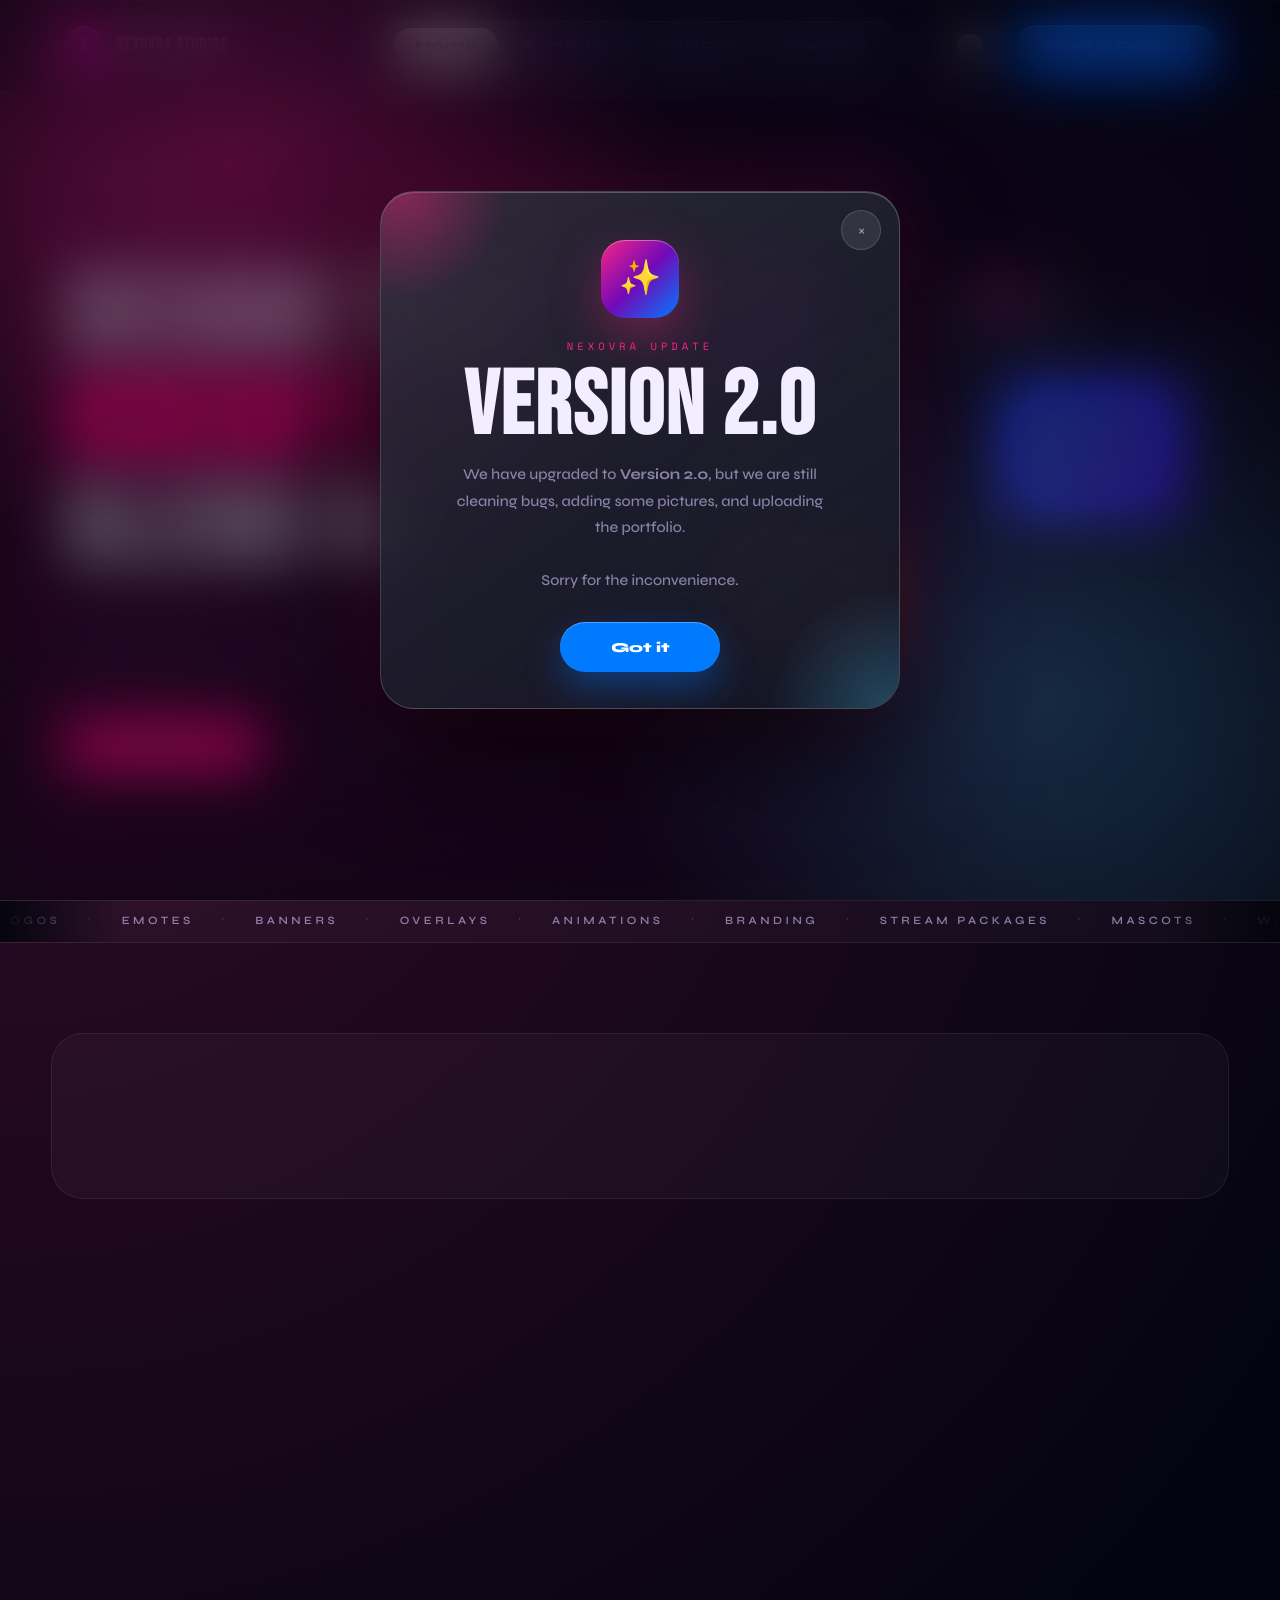
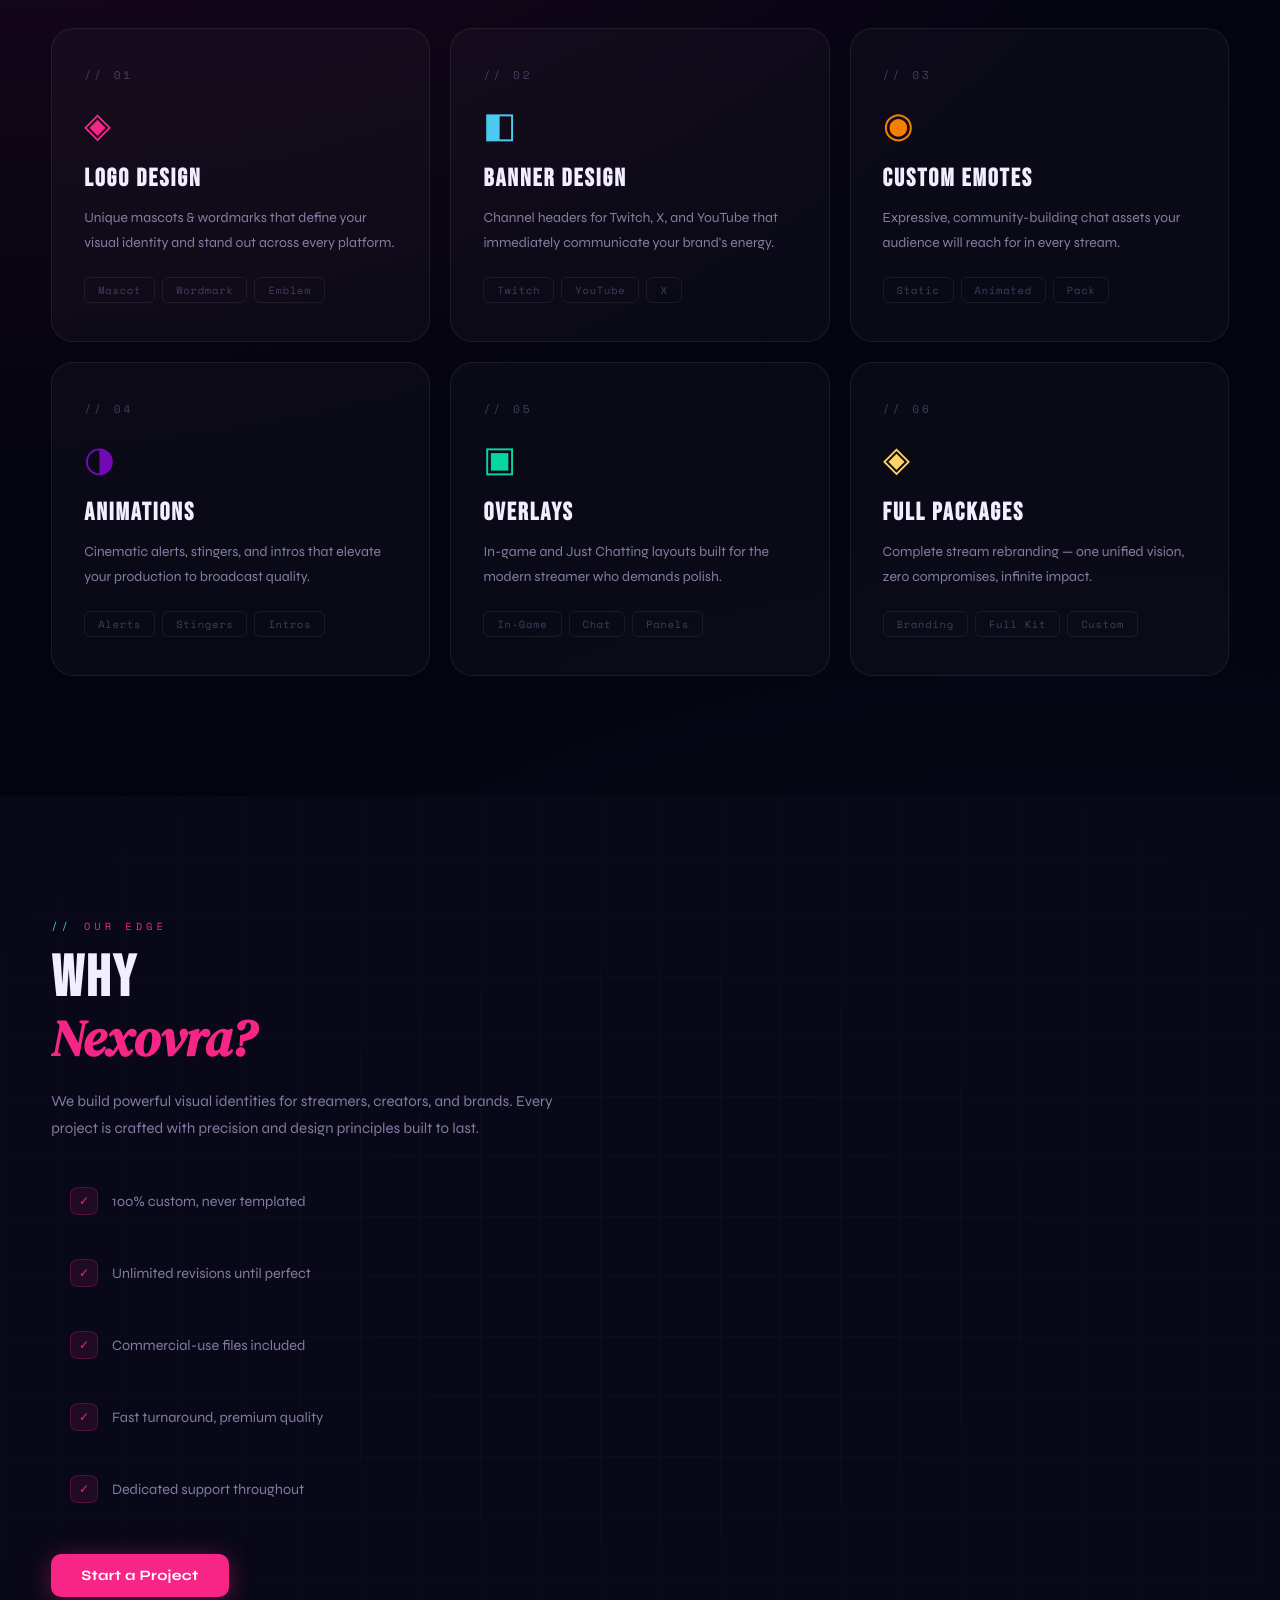
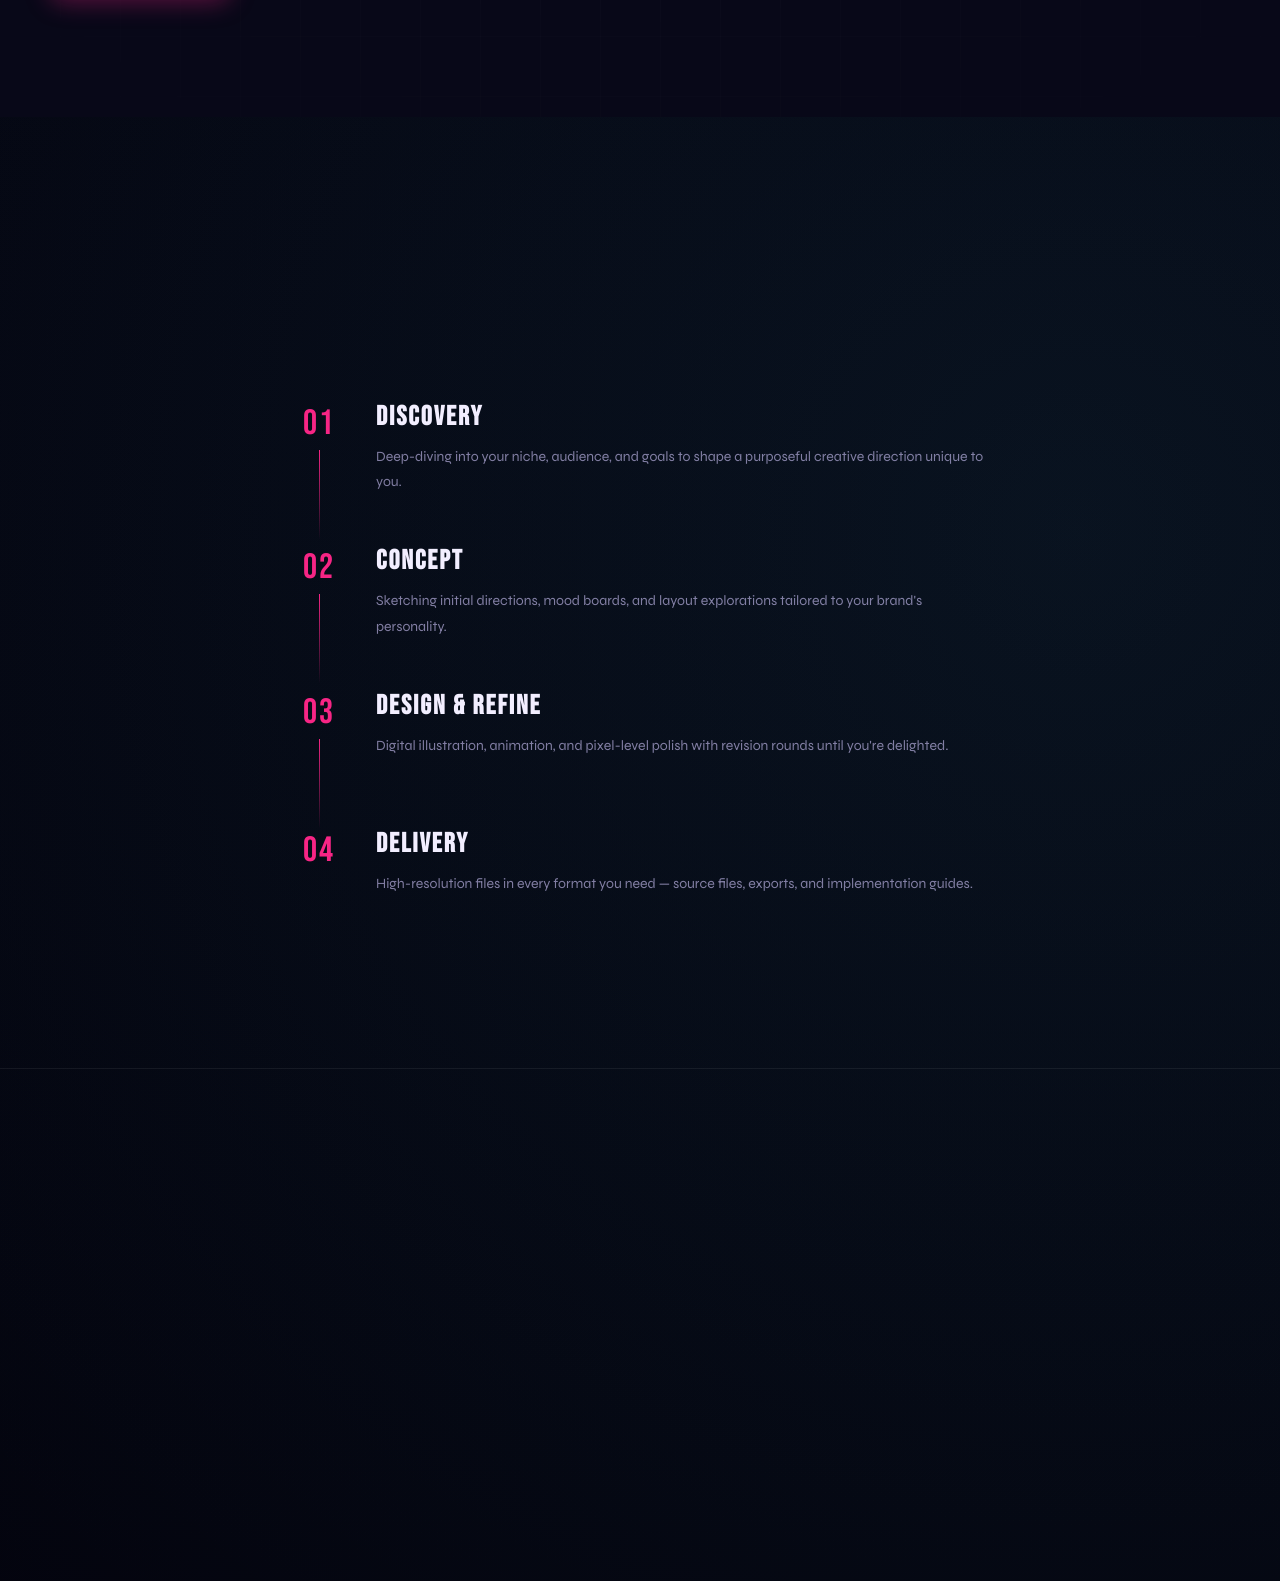
<file: index.html>
<!DOCTYPE html>
<html lang="en" data-theme="dark">
<head>
<meta charset="UTF-8">
<meta name="viewport" content="width=device-width,initial-scale=1,viewport-fit=cover">
<meta name="description" content="Nexovra Studios — Premium creative design for streamers & brands. Logos, overlays, emotes, banners & animations.">
<meta property="og:title" content="Nexovra Studios | Premium Digital Design">
<title>Nexovra Studios | Premium Digital Design</title>
<link rel="preconnect" href="https://fonts.googleapis.com">
<link rel="preconnect" href="https://fonts.gstatic.com" crossorigin>
<link href="https://fonts.googleapis.com/css2?family=Bebas+Neue&family=Syne:wght@400;500;600;700;800&family=DM+Serif+Display:ital@0;1&family=Space+Mono:ital,wght@0,400;0,700;1,400&display=swap" rel="stylesheet">
<link rel="stylesheet" href="shared.css">
<!-- NEXOVRA VERSION 2.0 UPDATE POPUP -->
<div id="nxComingSoonPopup" aria-hidden="true">
  <div class="nx-coming-card" role="dialog" aria-modal="true" aria-labelledby="nxPopupTitle">
    
    <button class="nx-coming-close" id="nxPopupClose" aria-label="Close popup">
      ×
    </button>

    <div class="nx-coming-star">✨</div>

    <p class="nx-coming-tag">NEXOVRA UPDATE</p>

    <h2 class="nx-coming-title" id="nxPopupTitle">
      Version 2.0
    </h2>

    <p class="nx-coming-text">
      We have upgraded to <strong>Version 2.0</strong>, but we are still cleaning bugs,
      adding some pictures, and uploading the portfolio.
      <br><br>
      Sorry for the inconvenience.
    </p>

    <button class="nx-coming-btn" id="nxPopupBtn">
      Got it
    </button>

  </div>
</div>

<script>
  document.addEventListener("DOMContentLoaded", function () {
    const popup = document.getElementById("nxComingSoonPopup");
    const closeBtn = document.getElementById("nxPopupClose");
    const gotItBtn = document.getElementById("nxPopupBtn");

    if (!popup) return;

    function openPopup() {
      popup.classList.add("show");
      popup.setAttribute("aria-hidden", "false");
      document.body.classList.add("nx-coming-lock");
    }

    function closePopup() {
      popup.classList.remove("show");
      popup.setAttribute("aria-hidden", "true");
      document.body.classList.remove("nx-coming-lock");
    }

    setTimeout(openPopup, 300);

    closeBtn?.addEventListener("click", closePopup);
    gotItBtn?.addEventListener("click", closePopup);

    popup.addEventListener("click", function (e) {
      if (e.target === popup) closePopup();
    });

    document.addEventListener("keydown", function (e) {
      if (e.key === "Escape") closePopup();
    });
  });
</script>
<style>
/* ═══════════════ INDEX STYLES ═══════════════ */

/* ── HERO ── */
.hero {
  min-height:100dvh;
  display:flex; align-items:center;
  padding:110px clamp(20px,5vw,80px) 80px;
  position:relative; overflow:hidden;
  /* FIX: hero ka apna stacking context banana zaroori hai
     taake andar ke elements navbar ke upar na jayein */
  isolation:isolate;
}
.hero-bg {
  position:absolute; inset:0; pointer-events:none; overflow:hidden;
  /* FIX: hero-bg ko explicitly z-index 0 do */
  z-index:0;
}
.grain {
  position:absolute; inset:0; z-index:1;
  background-image:url("data:image/svg+xml,%3Csvg viewBox='0 0 200 200' xmlns='http://www.w3.org/2000/svg'%3E%3Cfilter id='n'%3E%3CfeTurbulence type='fractalNoise' baseFrequency='0.85' numOctaves='4'/%3E%3C/filter%3E%3Crect width='100%25' height='100%25' filter='url(%23n)' opacity='1'/%3E%3C/svg%3E");
  opacity:0.025;
}
.grid-bg {
  position:absolute; inset:0;
  background-image:
    linear-gradient(var(--border) 1px, transparent 1px),
    linear-gradient(90deg, var(--border) 1px, transparent 1px);
  background-size:80px 80px;
  mask-image:radial-gradient(ellipse 75% 75% at 50% 40%, black, transparent);
  opacity:0.5;
}

/* Blobs — z-index 0 ke andar rakho */
.blob {
  position:absolute; border-radius:50%;
  filter:blur(90px); will-change:transform; transform:translateZ(0);
  /* FIX: blobs ka z-index low rakho */
  z-index:0;
}
.blob-parallax { will-change:transform; }
.b1{width:600px;height:600px;background:rgba(247,37,133,0.12);top:-150px;left:-100px;animation:bf1 14s ease-in-out infinite alternate;}
.b2{width:500px;height:500px;background:rgba(76,201,240,0.08);bottom:-120px;right:-80px;animation:bf2 18s ease-in-out infinite alternate;}
.b3{width:350px;height:350px;background:rgba(114,9,183,0.09);top:40%;right:18%;animation:bf1 11s ease-in-out 3s infinite alternate;}
.b4{width:200px;height:200px;background:rgba(247,127,0,0.07);top:20%;left:40%;animation:bf2 9s ease-in-out 1s infinite alternate;}
@keyframes bf1 { to{transform:translate(40px,-60px) scale(1.12) translateZ(0)} }
@keyframes bf2 { to{transform:translate(-40px,50px) scale(0.92) translateZ(0)} }

/* Rings — hero-bg ke andar hain, z-index low */
.hero-rings {
  position:absolute; top:50%; right:10%; transform:translate(0,-50%);
  width:580px; height:580px; pointer-events:none;
  /* FIX: rings hero-bg ke andar hain toh yeh navbar ke upar nahi jayenge */
  z-index:1;
}
.ring {
  position:absolute; inset:0; border-radius:50%;
  border:1px solid rgba(247,37,133,0.1);
  animation:spin 28s linear infinite;
  will-change:transform; transform-origin:center;
}
.ring:nth-child(2) { inset:50px; border-color:rgba(76,201,240,0.08); animation-duration:20s; animation-direction:reverse; }
.ring:nth-child(3) { inset:110px; border-color:rgba(247,127,0,0.07); animation-duration:35s; }
.ring-dot {
  position:absolute; width:8px; height:8px; border-radius:50%;
  background:var(--accent); box-shadow:0 0 16px var(--accent);
  top:-4px; left:calc(50% - 4px);
  transform-origin:4px 294px;
  animation:spin 8s linear infinite;
  will-change:transform;
}
.ring-dot2 {
  position:absolute; width:5px; height:5px; border-radius:50%;
  background:var(--accent-2); box-shadow:0 0 12px var(--accent-2);
  top:-2.5px; left:calc(50% - 2.5px);
  transform-origin:2.5px 240px;
  animation:spin 14s linear infinite reverse;
  will-change:transform;
}
@keyframes spin { to{transform:rotate(360deg)} }

/* Hero content — z-index:2 taake blobs ke upar rahe lekin navbar se neechay */
.hero-content {
  position:relative;
  z-index:2;
  flex:1; max-width:660px;
}
.eyebrow {
  display:inline-flex; align-items:center; gap:10px;
  font-family:var(--font-mono);
  font-size:0.67rem; letter-spacing:3.5px; text-transform:uppercase;
  color:var(--text-3); margin-bottom:28px;
  animation:fu 0.9s var(--ease-expo) 0.2s both;
}
.eyebrow-pulse {
  width:8px; height:8px; border-radius:50%;
  background:var(--accent); box-shadow:0 0 12px var(--accent);
  animation:pulse 2s ease-in-out infinite;
}
.hero-title {
  font-family:var(--font-display);
  font-size:clamp(4rem,9vw,9rem);
  letter-spacing:3px; line-height:0.92;
  margin-bottom:30px;
}
.tl {
  display:block;
  animation:fu 0.9s var(--ease-expo) both;
  will-change:opacity, transform;
}
.tl:nth-child(1){animation-delay:0.3s}
.tl:nth-child(2){animation-delay:0.45s;color:var(--accent);}
.tl:nth-child(3){animation-delay:0.6s}
.hero-sub {
  color:var(--text-2);
  font-size:clamp(0.9rem,1.5vw,1.05rem); line-height:1.85;
  margin-bottom:44px; max-width:480px;
  animation:fu 0.9s var(--ease-expo) 0.78s both;
}
.hero-cta {
  display:flex; gap:13px; flex-wrap:wrap;
  animation:fu 0.9s var(--ease-expo) 0.94s both;
}
@keyframes fu { from{opacity:0;transform:translateY(28px)} to{opacity:1;transform:none} }

/* Floating cards — z-index:2 */
.hero-visual {
  position:relative; flex:1;
  display:flex; align-items:center; justify-content:center;
  min-height:440px;
  animation:fadeIn 1.4s var(--ease-expo) 1s both;
  z-index:2;
}
@keyframes fadeIn { from{opacity:0} to{opacity:1} }
.fc {
  position:absolute; border-radius:var(--radius-lg); overflow:hidden;
  border:1px solid rgba(255,255,255,0.12);
  box-shadow:var(--shadow-lg);
  will-change:transform;
}
.fc-label {
  position:absolute; bottom:13px; left:15px;
  font-family:var(--font-mono); font-size:0.65rem; font-weight:400;
  color:rgba(255,255,255,0.9); letter-spacing:1.5px; text-transform:uppercase;
  z-index:2;
}
.fc-a { width:170px; height:130px; top:5%; left:3%; animation:float1 5.5s ease-in-out infinite; }
.fc-b { width:190px; height:145px; top:30%; right:5%; animation:float2 7s ease-in-out infinite; }
.fc-c { width:158px; height:120px; bottom:8%; left:15%; animation:float3 5s ease-in-out infinite; }
@keyframes float1 { 0%,100%{transform:translateY(0) rotate(-5deg) translateZ(0)} 50%{transform:translateY(-18px) rotate(-2deg) translateZ(0)} }
@keyframes float2 { 0%,100%{transform:translateY(0) rotate(4deg) translateZ(0)} 50%{transform:translateY(-22px) rotate(6deg) translateZ(0)} }
@keyframes float3 { 0%,100%{transform:translateY(0) rotate(1.5deg) translateZ(0)} 50%{transform:translateY(-12px) rotate(-1.5deg) translateZ(0)} }

.hero-badge {
  position:absolute; top:4%; right:24%;
  background:rgba(255,255,255,0.06);
  border:1px solid var(--border-2);
  border-radius:var(--radius-md); padding:16px 22px;
  text-align:center;
  backdrop-filter:blur(20px);
  animation:float2 6s ease-in-out infinite;
  box-shadow:var(--shadow-md);
}
.badge-n { font-family:var(--font-display); font-size:2.2rem; color:var(--accent); letter-spacing:2px; line-height:1; }
.badge-l { font-family:var(--font-mono); font-size:0.62rem; color:var(--text-2); letter-spacing:1.5px; margin-top:4px; text-transform:uppercase; }

/* Platform badge */
.platform-pill {
  display:inline-flex; align-items:center; gap:8px;
  padding:8px 18px; border-radius:var(--radius-pill);
  background:var(--surface-2); border:1px solid var(--border);
  font-family:var(--font-mono); font-size:0.65rem; color:var(--text-3);
  letter-spacing:1px;
  animation:fu 0.9s var(--ease-expo) 1.1s both;
  margin-bottom:24px; display:block; width:fit-content;
}

/* Scroll indicator — z-index:2 */
.scroll-hint {
  position:absolute; bottom:36px; left:50%; transform:translateX(-50%);
  display:flex; flex-direction:column; align-items:center; gap:9px;
  color:var(--text-3); font-family:var(--font-mono); font-size:0.58rem;
  letter-spacing:4px; text-transform:uppercase;
  animation:fu 0.9s var(--ease-expo) 1.8s both;
  z-index:2;
}
.sh-track { width:1px; height:52px; background:var(--border-2); position:relative; overflow:hidden; }
.sh-thumb { position:absolute; top:-60%; width:100%; height:60%; background:var(--accent); animation:scroll-down 2.6s ease-in-out infinite; }
@keyframes scroll-down { 0%{top:-60%} 100%{top:160%} }

/* ── STATS ── */
.stats-section { padding:90px 0; }
.stats-row {
  display:flex; align-items:stretch; justify-content:center;
  flex-wrap:wrap; gap:0;
  border:1px solid var(--border); border-radius:var(--radius-xl);
  background:var(--surface); overflow:hidden;
}
.stat-item { flex:1 1 150px; text-align:center; padding:40px 48px; position:relative; }
.stat-item + .stat-item::before {
  content:''; position:absolute; left:0; top:20%; bottom:20%;
  width:1px; background:var(--border);
}
.stat-val { font-family:var(--font-display); font-size:clamp(2.8rem,4.5vw,4.5rem); color:var(--text); letter-spacing:2px; line-height:1; display:inline; }
.stat-suf { font-family:var(--font-display); font-size:1.6rem; color:var(--accent); display:inline; }
.stat-lbl { font-family:var(--font-mono); font-size:0.65rem; color:var(--text-3); letter-spacing:3px; text-transform:uppercase; margin-top:10px; }

/* ── SERVICES ── */
.services-section { padding:120px 0; }
.services-grid { display:grid; grid-template-columns:repeat(auto-fit,minmax(300px,1fr)); gap:20px; }
.svc-card {
  background:var(--card-bg);
  border:1px solid var(--border); border-radius:var(--radius-lg);
  padding:38px 32px;
  position:relative; overflow:hidden;
  transition:transform 0.5s var(--ease-spring), border-color 0.3s, box-shadow 0.4s;
  will-change:transform;
}
.svc-card::after {
  content:''; position:absolute; top:0; left:0; right:0; height:3px;
  background:var(--c, var(--accent));
  transform:scaleX(0); transform-origin:left;
  transition:transform 0.5s var(--ease-expo);
}
.svc-card:hover { border-color:var(--c,var(--accent)); box-shadow:0 24px 64px rgba(0,0,0,0.35); }
.svc-card:hover::after { transform:scaleX(1); }
.svc-num { font-family:var(--font-mono); font-size:0.7rem; letter-spacing:3px; color:var(--text-3); margin-bottom:20px; }
.svc-ico {
  font-size:2.2rem; color:var(--c,var(--accent)); margin-bottom:18px; display:block;
  transition:transform 0.5s var(--ease-spring);
  will-change:transform;
}
.svc-card:hover .svc-ico { transform:scale(1.25) rotate(16deg); }
.svc-card h3 { font-family:var(--font-display); font-size:1.55rem; letter-spacing:2px; margin-bottom:11px; }
.svc-card p { color:var(--text-2); font-size:0.87rem; line-height:1.8; margin-bottom:22px; }
.svc-tags { display:flex; gap:7px; flex-wrap:wrap; }
.svc-tag {
  padding:4px 13px; border-radius:6px;
  border:1px solid var(--border); font-family:var(--font-mono);
  font-size:0.65rem; letter-spacing:0.8px; color:var(--text-3);
  transition:border-color 0.3s, color 0.3s;
}
.svc-card:hover .svc-tag { border-color:rgba(var(--cr,247,37,133),0.28); color:var(--text-2); }

/* ── WHY US ── */
.why-section { padding:120px 0; background:var(--bg-2); position:relative; overflow:hidden; }
.why-section::before {
  content:''; position:absolute; top:0; left:0; right:0; bottom:0;
  background-image:linear-gradient(var(--border) 1px,transparent 1px),linear-gradient(90deg,var(--border) 1px,transparent 1px);
  background-size:60px 60px;
  mask-image:radial-gradient(ellipse 70% 70% at 50% 50%,black 30%,transparent);
  opacity:0.3; pointer-events:none;
}
.why-grid { display:grid; grid-template-columns:1fr 1fr; gap:80px; align-items:center; position:relative; }
.why-list { display:flex; flex-direction:column; gap:14px; margin:28px 0 36px; }
.why-item {
  display:flex; align-items:center; gap:14px;
  font-size:0.9rem; color:var(--text-2);
  padding:14px 18px; border-radius:var(--radius-md);
  border:1px solid transparent;
  transition:color 0.3s, background 0.3s, border-color 0.3s, transform 0.35s var(--ease-spring);
  will-change:transform;
}
.why-item:hover { color:var(--text); background:var(--surface-2); border-color:var(--border); transform:translateX(6px); }
.why-chk {
  width:28px; height:28px; border-radius:8px;
  background:rgba(247,37,133,0.1); border:1px solid rgba(247,37,133,0.25);
  display:flex; align-items:center; justify-content:center;
  color:var(--accent); font-size:0.75rem; flex-shrink:0;
  transition:background 0.3s, transform 0.35s var(--ease-spring);
}
.why-item:hover .why-chk { background:rgba(247,37,133,0.22); transform:scale(1.15); }

/* Card stack */
.card-stack { position:relative; height:360px; display:flex; align-items:center; justify-content:center; }
.cs-card {
  position:absolute; width:280px; height:185px;
  border-radius:var(--radius-lg); border:1px solid rgba(255,255,255,0.12);
  box-shadow:var(--shadow-lg);
  display:flex; align-items:flex-end; padding:18px;
  transition:transform 0.7s var(--ease-spring), box-shadow 0.4s;
  will-change:transform;
}
.cs-back  { transform:rotate(-9deg) translateY(24px) scale(0.87); z-index:1; }
.cs-mid   { transform:rotate(-2.5deg) translateY(10px) scale(0.93); z-index:2; }
.cs-front { transform:rotate(2.5deg); z-index:3; }
.why-visual:hover .cs-back  { transform:rotate(-13deg) translateX(-28px) scale(0.87); }
.why-visual:hover .cs-mid   { transform:rotate(0) translateY(-12px); }
.why-visual:hover .cs-front { transform:rotate(5deg) translateX(28px); }
.cs-label { color:rgba(255,255,255,0.92); font-family:var(--font-display); font-size:1rem; letter-spacing:1.5px; }
.cs-rating {
  position:absolute; top:14px; right:14px;
  background:rgba(255,255,255,0.15); backdrop-filter:blur(8px);
  border-radius:7px; padding:4px 12px;
  font-family:var(--font-mono); font-size:0.68rem; color:#fff; font-weight:400;
}

/* ── PROCESS ── */
.process-section { padding:120px 0; }
.process-steps { display:flex; flex-direction:column; max-width:700px; margin:0 auto; }
.ps-step { display:flex; gap:28px; align-items:flex-start; }
.ps-left { display:flex; flex-direction:column; align-items:center; }
.ps-num {
  font-family:var(--font-display); font-size:2.2rem; color:var(--accent);
  letter-spacing:2px; width:58px; text-align:center; flex-shrink:0;
  transition:transform 0.4s var(--ease-spring), filter 0.3s;
  will-change:transform;
}
.ps-step:hover .ps-num { transform:scale(1.2); filter:drop-shadow(0 0 16px var(--accent)); }
.ps-line {
  width:1px; height:90px;
  background:linear-gradient(to bottom, var(--accent), transparent);
  margin:5px auto 0;
}
.ps-body { padding-bottom:52px; }
.ps-body h3 { font-family:var(--font-display); font-size:1.7rem; letter-spacing:2px; margin-bottom:10px; }
.ps-body p { color:var(--text-2); font-size:0.88rem; line-height:1.8; }

/* ── TESTIMONIALS ── */
.testimonials-section { padding:120px 0; background:var(--bg-2); }
.tes-grid { display:grid; grid-template-columns:repeat(auto-fill,minmax(295px,1fr)); gap:20px; }
.tes-card {
  background:var(--card-bg); border:1px solid var(--border); border-radius:var(--radius-lg);
  padding:30px 28px;
  transition:transform 0.45s var(--ease-spring), border-color 0.3s, box-shadow 0.35s;
  will-change:transform;
}
.tes-card:hover { transform:translateY(-7px); border-color:var(--border-2); box-shadow:var(--shadow-md); }
.tes-stars { color:var(--gold); font-size:0.85rem; letter-spacing:2px; margin-bottom:14px; }
.tes-text { color:var(--text-2); font-size:0.88rem; line-height:1.8; margin-bottom:22px; font-style:italic; }
.tes-author { display:flex; align-items:center; gap:12px; }
.tes-avatar {
  width:40px; height:40px; border-radius:50%;
  display:flex; align-items:center; justify-content:center;
  font-family:var(--font-display); font-size:1.1rem; color:#fff; flex-shrink:0;
}
.tes-name { font-size:0.9rem; font-weight:700; color:var(--text); }
.tes-role { font-family:var(--font-mono); font-size:0.68rem; color:var(--text-3); margin-top:3px; letter-spacing:0.5px; }

/* ── CTA SECTION ── */
.cta-section { padding:120px 0; }
.cta-box {
  position:relative;
  border:1px solid var(--border); border-radius:var(--radius-xl);
  padding:110px 40px; text-align:center; overflow:hidden;
  background:var(--surface);
}
.cta-blob {
  position:absolute; inset:0; pointer-events:none;
  background:radial-gradient(ellipse 60% 80% at 50% -10%,rgba(247,37,133,0.14),transparent);
}
.cta-grid {
  position:absolute; inset:0; pointer-events:none;
  background-image:linear-gradient(var(--border) 1px,transparent 1px),linear-gradient(90deg,var(--border) 1px,transparent 1px);
  background-size:60px 60px;
  mask-image:radial-gradient(ellipse 80% 80% at 50% 50%,black 30%,transparent);
  opacity:0.38;
}
.cta-inner { position:relative; z-index:1; }
.cta-heading {
  font-family:var(--font-display);
  font-size:clamp(2.8rem,6vw,6rem);
  letter-spacing:3px; margin:16px 0 22px; line-height:1;
}
.cta-heading em { font-family:var(--font-serif); font-style:italic; color:var(--accent); letter-spacing:0; font-size:0.85em; }
.cta-inner > p { color:var(--text-2); max-width:450px; margin:0 auto 40px; line-height:1.85; }

/* ── RESPONSIVE ── */
@media (max-width:1024px) {
  .hero { flex-direction:column; text-align:center; padding-bottom:90px; }
  .hero-content { max-width:100%; }
  .hero-sub { max-width:100%; margin:0 auto 44px; }
  .hero-cta { justify-content:center; }
  .hero-visual, .hero-rings { display:none; }
  .why-grid { grid-template-columns:1fr; gap:50px; }
}
@media (max-width:768px) {
  .stats-row { flex-direction:column; }
  .stat-item + .stat-item::before { top:0; left:20%; right:20%; bottom:auto; width:auto; height:1px; }
  .cta-box { padding:70px 22px; }
}
</style>
</head>
<body>

<!-- PAGE LOADER -->
<div id="page-loader" role="status" aria-label="Loading">
  <div class="pl-inner">
    <div class="pl-logo">NEX<span>O</span>VRA</div>
    <div class="pl-bar"><div class="pl-fill"></div></div>
  </div>
</div>

<!-- NAVBAR -->
<header class="navbar" id="navbar" role="banner">
  <div class="nav-inner container-wide">
    <a href="index.html" class="nav-logo" aria-label="Nexovra Studios Home">
      <span class="logo-mark" aria-hidden="true">N</span>
      <span class="logo-text">Nexovra Studios</span>
    </a>
    <nav class="nav-links" id="nav-links" aria-label="Primary navigation">
      <a href="index.html"       class="nav-item active">Home</a>
   
      <a href="portfolio.html"   class="nav-item">Portfolio</a>
      
   <a href="apps.html"        class="nav-item">Web Dev</a>
      <a href="https://www.instagram.com/nexovrastudios"         class="nav-item">Contact</a>
      <!-- Mobile CTA inside drawer -->
      <div class="nav-mobile-cta">
        <a href="https://www.instagram.com/nexovrastudios" target="_blank" rel="noopener">
          Start a Project ↗
        </a>
      </div>
    </nav>
    <div class="nav-right">
      <button class="theme-toggle" id="theme-toggle" aria-label="Toggle colour theme">
        <div class="tt-knob"><span class="tt-icon">🌙</span></div>
      </button>
      <a href="https://www.instagram.com/nexovrastudios" target="_blank" rel="noopener" class="nav-cta">Start a Project</a>
      <button class="hamburger" id="hamburger" aria-label="Toggle menu" aria-expanded="false">
        <span></span><span></span><span></span>
      </button>
    </div>
  </div>
</header>

<!-- ════════ HERO ════════ -->
<section class="hero" id="hero" aria-label="Hero">
  <!-- FIX: hero-rings hero-bg ke ANDAR move kiya taake z-index navbar se conflict na kare -->
  <div class="hero-bg">
    <div class="grain"></div>
    <div class="blob b1 blob-parallax"></div>
    <div class="blob b2 blob-parallax"></div>
    <div class="blob b3 blob-parallax"></div>
    <div class="blob b4 blob-parallax"></div>
    <div class="grid-bg"></div>
    <div class="hero-rings" aria-hidden="true">
      <div class="ring"></div>
      <div class="ring"></div>
      <div class="ring"></div>
      <div class="ring-dot"></div>
      <div class="ring-dot2"></div>
    </div>
  </div>

  <div class="hero-content">
    <span class="platform-pill platform-badge"></span>
    <div class="eyebrow">
      <div class="eyebrow-pulse" aria-hidden="true"></div>
      Premium Creative Studio · Est. 2017
    </div>
    <h1 class="hero-title">
      <span class="tl">Design That</span>
      <span class="tl">Doesn't</span>
      <span class="tl">Blend In.</span>
    </h1>
    <p class="hero-sub">Logos · Banners · Emotes · Overlays · Branding — crafted for creators who refuse to compromise.</p>
    <div class="hero-cta">
      <a href="portfolio.html" class="btn-primary">
        View Portfolio
        <svg width="14" height="14" viewBox="0 0 24 24" fill="none" stroke="currentColor" stroke-width="2.5"><path d="M5 12h14M12 5l7 7-7 7"/></svg>
      </a>
      <a href="#services" class="btn-ghost">Explore Services</a>
    </div>
  </div>

  <div class="hero-visual" aria-hidden="true">
    <div class="fc fc-a">
      <div class="fc-label">Logo Design</div>
      <div style="background:linear-gradient(135deg,#f72585,#7209b7);width:100%;height:100%"></div>
    </div>
    <div class="fc fc-b">
      <div class="fc-label">Stream Overlay</div>
      <div style="background:linear-gradient(135deg,#4361ee,#3a0ca3);width:100%;height:100%"></div>
    </div>
    <div class="fc fc-c">
      <div class="fc-label">Emote Pack</div>
      <div style="background:linear-gradient(135deg,#f77f00,#d62828);width:100%;height:100%"></div>
    </div>
    <div class="hero-badge">
      <div class="badge-n">200+</div>
      <div class="badge-l">Projects Done</div>
    </div>
  </div>

  <div class="scroll-hint" aria-hidden="true">
    <span>Scroll</span>
    <div class="sh-track"><div class="sh-thumb"></div></div>
  </div>
</section>

<!-- MARQUEE -->
<div class="marquee-wrap" aria-hidden="true">
  <div class="marquee-track">
    <span>Logos</span><span class="dot">·</span>
    <span>Emotes</span><span class="dot">·</span>
    <span>Banners</span><span class="dot">·</span>
    <span>Overlays</span><span class="dot">·</span>
    <span>Animations</span><span class="dot">·</span>
    <span>Branding</span><span class="dot">·</span>
    <span>Stream Packages</span><span class="dot">·</span>
    <span>Mascots</span><span class="dot">·</span>
    <span>Web Design</span><span class="dot">·</span>
    <span>Logos</span><span class="dot">·</span>
    <span>Emotes</span><span class="dot">·</span>
    <span>Banners</span><span class="dot">·</span>
    <span>Overlays</span><span class="dot">·</span>
    <span>Animations</span><span class="dot">·</span>
    <span>Branding</span><span class="dot">·</span>
    <span>Stream Packages</span><span class="dot">·</span>
    <span>Mascots</span><span class="dot">·</span>
    <span>Web Design</span><span class="dot">·</span>
  </div>
</div>

<!-- STATS -->
<section class="stats-section" aria-label="Stats">
  <div class="container">
    <div class="stats-row">
      <div class="stat-item reveal">
        <div><span class="stat-val" data-target="200">0</span><span class="stat-suf">+</span></div>
        <div class="stat-lbl">Projects Delivered</div>
      </div>
      <div class="stat-item reveal">
        <div><span class="stat-val" data-target="98">0</span><span class="stat-suf">%</span></div>
        <div class="stat-lbl">Client Satisfaction</div>
      </div>
      <div class="stat-item reveal">
        <div><span class="stat-val" data-target="9">0</span><span class="stat-suf">yr</span></div>
        <div class="stat-lbl">Years of Craft</div>
      </div>
      <div class="stat-item reveal">
        <div><span class="stat-val" data-target="50">0</span><span class="stat-suf">+</span></div>
        <div class="stat-lbl">Active Creators</div>
      </div>
    </div>
  </div>
</section>

<!-- SERVICES -->
<section class="services-section" id="services" aria-labelledby="services-heading">
  <div class="container">
    <div class="section-intro reveal" style="margin-bottom:64px">
      <div class="section-tag">What We Craft</div>
      <h2 class="section-heading" id="services-heading">Every pixel<br><em>with intention.</em></h2>
    </div>
    <div class="services-grid">
      <article class="svc-card reveal" style="--c:#f72585;--cr:247,37,133" data-tilt>
        <div class="svc-num">// 01</div>
        <span class="svc-ico">◈</span>
        <h3>Logo Design</h3>
        <p>Unique mascots & wordmarks that define your visual identity and stand out across every platform.</p>
        <div class="svc-tags"><span class="svc-tag">Mascot</span><span class="svc-tag">Wordmark</span><span class="svc-tag">Emblem</span></div>
      </article>
      <article class="svc-card reveal" style="--c:#4cc9f0;--cr:76,201,240" data-tilt>
        <div class="svc-num">// 02</div>
        <span class="svc-ico">◧</span>
        <h3>Banner Design</h3>
        <p>Channel headers for Twitch, X, and YouTube that immediately communicate your brand's energy.</p>
        <div class="svc-tags"><span class="svc-tag">Twitch</span><span class="svc-tag">YouTube</span><span class="svc-tag">X</span></div>
      </article>
      <article class="svc-card reveal" style="--c:#f77f00;--cr:247,127,0" data-tilt>
        <div class="svc-num">// 03</div>
        <span class="svc-ico">◉</span>
        <h3>Custom Emotes</h3>
        <p>Expressive, community-building chat assets your audience will reach for in every stream.</p>
        <div class="svc-tags"><span class="svc-tag">Static</span><span class="svc-tag">Animated</span><span class="svc-tag">Pack</span></div>
      </article>
      <article class="svc-card reveal" style="--c:#7209b7;--cr:114,9,183" data-tilt>
        <div class="svc-num">// 04</div>
        <span class="svc-ico">◑</span>
        <h3>Animations</h3>
        <p>Cinematic alerts, stingers, and intros that elevate your production to broadcast quality.</p>
        <div class="svc-tags"><span class="svc-tag">Alerts</span><span class="svc-tag">Stingers</span><span class="svc-tag">Intros</span></div>
      </article>
      <article class="svc-card reveal" style="--c:#06d6a0;--cr:6,214,160" data-tilt>
        <div class="svc-num">// 05</div>
        <span class="svc-ico">▣</span>
        <h3>Overlays</h3>
        <p>In-game and Just Chatting layouts built for the modern streamer who demands polish.</p>
        <div class="svc-tags"><span class="svc-tag">In-Game</span><span class="svc-tag">Chat</span><span class="svc-tag">Panels</span></div>
      </article>
      <article class="svc-card reveal" style="--c:#ffd166;--cr:255,209,102" data-tilt>
        <div class="svc-num">// 06</div>
        <span class="svc-ico">◈</span>
        <h3>Full Packages</h3>
        <p>Complete stream rebranding — one unified vision, zero compromises, infinite impact.</p>
        <div class="svc-tags"><span class="svc-tag">Branding</span><span class="svc-tag">Full Kit</span><span class="svc-tag">Custom</span></div>
      </article>
    </div>
  </div>
</section>

<!-- WHY US -->
<section class="why-section" id="why" aria-labelledby="why-heading">
  <div class="container">
    <div class="why-grid">
      <div class="reveal-l">
        <div class="section-tag">Our Edge</div>
        <h2 class="section-heading" id="why-heading">Why<br><em>Nexovra?</em></h2>
        <p style="color:var(--text-2);line-height:1.85;font-size:0.94rem;margin:18px 0">We build powerful visual identities for streamers, creators, and brands. Every project is crafted with precision and design principles built to last.</p>
        <ul class="why-list" role="list">
          <li class="why-item"><div class="why-chk">✓</div>100% custom, never templated</li>
          <li class="why-item"><div class="why-chk">✓</div>Unlimited revisions until perfect</li>
          <li class="why-item"><div class="why-chk">✓</div>Commercial-use files included</li>
          <li class="why-item"><div class="why-chk">✓</div>Fast turnaround, premium quality</li>
          <li class="why-item"><div class="why-chk">✓</div>Dedicated support throughout</li>
        </ul>
        <a href="https://www.instagram.com/nexovrastudios" target="_blank" rel="noopener" class="btn-primary">Start a Project</a>
      </div>
      <div class="why-visual reveal-r">
        <div class="card-stack">
          <div class="cs-card cs-back" style="background:linear-gradient(135deg,#4361ee,#3a0ca3)">
            <div class="cs-label">Stream Package</div>
          </div>
          <div class="cs-card cs-mid" style="background:linear-gradient(135deg,#f72585,#7209b7)">
            <div class="cs-label">Logo Design</div>
          </div>
          <div class="cs-card cs-front" style="background:linear-gradient(135deg,#f77f00,#d62828)">
            <div class="cs-label">Emote Pack</div>
            <div class="cs-rating">⭐ 5.0</div>
          </div>
        </div>
      </div>
    </div>
  </div>
</section>

<!-- PROCESS -->
<section class="process-section" id="process" aria-labelledby="process-heading">
  <div class="container">
    <div class="section-intro reveal" style="text-align:center;margin-bottom:70px">
      <div class="section-tag" style="justify-content:center">The Process</div>
      <h2 class="section-heading" id="process-heading">How it <em>works.</em></h2>
    </div>
    <div class="process-steps">
      <div class="ps-step reveal">
        <div class="ps-left"><div class="ps-num">01</div><div class="ps-line"></div></div>
        <div class="ps-body">
          <h3>Discovery</h3>
          <p>Deep-diving into your niche, audience, and goals to shape a purposeful creative direction unique to you.</p>
        </div>
      </div>
      <div class="ps-step reveal">
        <div class="ps-left"><div class="ps-num">02</div><div class="ps-line"></div></div>
        <div class="ps-body">
          <h3>Concept</h3>
          <p>Sketching initial directions, mood boards, and layout explorations tailored to your brand's personality.</p>
        </div>
      </div>
      <div class="ps-step reveal">
        <div class="ps-left"><div class="ps-num">03</div><div class="ps-line"></div></div>
        <div class="ps-body">
          <h3>Design & Refine</h3>
          <p>Digital illustration, animation, and pixel-level polish with revision rounds until you're delighted.</p>
        </div>
      </div>
      <div class="ps-step reveal">
        <div class="ps-left"><div class="ps-num">04</div></div>
        <div class="ps-body">
          <h3>Delivery</h3>
          <p>High-resolution files in every format you need — source files, exports, and implementation guides.</p>
        </div>
      </div>
    </div>
  </div>
</section>


<!-- FOOTER -->
<footer class="site-footer" role="contentinfo">
  <div class="footer-bg-glow" aria-hidden="true"></div>
  <div class="container">
    <div class="footer-grid">
      <div class="footer-brand">
        <a href="index.html" class="nav-logo">
          <span class="logo-mark">N</span>
          <span class="logo-text">Nexovra Studios</span>
        </a>
        <p>Crafting logos, overlays, branding & animations for modern creators since 2017.</p>
        <div class="footer-badge" style="margin-top:20px">
          <div class="fb-dot"></div>
          <span>Open for Projects</span>
        </div>
      </div>
      <div class="footer-col">
        <h4>Services</h4>
        <a href="index.html#services">Logo Design</a>
        <a href="index.html#services">Banners</a>
        <a href="index.html#services">Emotes</a>
        <a href="index.html#services">Overlays</a>
        <a href="index.html#services">Animations</a>
      </div>
      <div class="footer-col">
        <h4>Pages</h4>
        <a href="index.html"class="nav-item active">Home</a>
        <a href="portfolio.html">Portfolio</a>
        <a href="apps.html">Web Dev</a>
        <a href="https://www.instagram.com/nexovrastudios">Contact</a>
      </div>
      <div class="footer-col">
        <h4>Connect</h4>
        <a href="https://www.instagram.com/nexovrastudios" target="_blank" rel="noopener">Instagram</a>
        <a href="https://www.facebook.com/share/17kjQojSUK/" target="_blank" rel="noopener">Facebook</a>
        <a href="https://www.linkedin.com/company/shariqindustries/" target="_blank" rel="noopener">LinkedIn</a>
        <a href="https://x.com/nexovrastudios" target="_blank" rel="noopener">X (Twitter)</a>
      </div>
    </div>
    <div class="footer-bottom">
      <p>© 2017–2026 Nexovra Studios. All rights reserved. All designs, graphics, portfolio work, branding assets, website content, animations, and creative materials displayed on this website are the exclusive property of Nexovra Studios. Unauthorized copying, reproduction, modification, distribution, or commercial use of any content is strictly prohibited. Made with ❤️ by Nexovra Studios · Version 2.0.1.</p>
      <div class="social-row">
        <a href="https://www.instagram.com/nexovrastudios" target="_blank" rel="noopener" class="social-btn">IG</a>
        <a href="https://x.com/nexovrastudios" target="_blank" rel="noopener" class="social-btn">𝕏</a>
        <a href="https://www.linkedin.com/company/shariqindustries/" target="_blank" rel="noopener" class="social-btn">in</a>
        <a href="https://www.facebook.com/share/17kjQojSUK/" target="_blank" rel="noopener" class="social-btn">fb</a>
      </div>
    </div>
  </div>
</footer>
<script src="shared.js"></script>
</body>
</html>
</file>
<file: shared.css>
/* ═══════════════════════════════════════════════
   NEXOVRA STUDIOS — DESIGN SYSTEM v3.2
   Fixed: Fonts ✓ | Blur ✓ | Mobile Navbar ✓ | Glitches Removed ✓
   ═══════════════════════════════════════════════ */

/* 
HTML <head> mein yeh fonts paste karo:

<link rel="preconnect" href="https://fonts.googleapis.com">
<link rel="preconnect" href="https://fonts.gstatic.com" crossorigin>
<link href="https://fonts.googleapis.com/css2?family=Bebas+Neue&family=Syne:wght@400;500;600;700;800&family=DM+Serif+Display:ital@0;1&family=Space+Mono:ital,wght@0,400;0,700;1,400&display=swap" rel="stylesheet">
*/

/* ═══════════════════════════════════════════════
   TOKENS
   ═══════════════════════════════════════════════ */

:root {
  --font-display: 'Bebas Neue', 'Arial Narrow', sans-serif;
  --font-body: 'Syne', 'Segoe UI', sans-serif;
  --font-serif: 'DM Serif Display', Georgia, serif;
  --font-mono: 'Space Mono', 'Courier New', monospace;

  --accent: #f72585;
  --accent-2: #4cc9f0;
  --accent-3: #f77f00;
  --gold: #ffd166;
  --green: #06d6a0;
  --purple: #7209b7;

  --ease-spring: cubic-bezier(0.34, 1.56, 0.64, 1);
  --ease-out: cubic-bezier(0.16, 1, 0.3, 1);
  --ease-in-out: cubic-bezier(0.4, 0, 0.2, 1);
  --ease-expo: cubic-bezier(0.19, 1, 0.22, 1);

  --radius-sm: 10px;
  --radius-md: 16px;
  --radius-lg: 22px;
  --radius-xl: 32px;
  --radius-pill: 999px;

  --nav-h: 70px;
}

/* ═══════════════════════════════════════════════
   THEME
   ═══════════════════════════════════════════════ */

:root,
[data-theme="dark"] {
  --bg: #05050e;
  --bg-2: #080818;
  --bg-3: #0b0b22;

  --surface: rgba(255, 255, 255, 0.03);
  --surface-2: rgba(255, 255, 255, 0.055);
  --surface-3: rgba(255, 255, 255, 0.09);

  --border: rgba(255, 255, 255, 0.065);
  --border-2: rgba(255, 255, 255, 0.11);
  --border-3: rgba(255, 255, 255, 0.18);

  --text: #f2eeff;
  --text-2: rgba(212, 202, 255, 0.6);
  --text-3: rgba(192, 180, 255, 0.3);

  --navbar-bg: rgba(5, 5, 14, 0.82);
  --card-bg: rgba(255, 255, 255, 0.028);
  --glass: rgba(255, 255, 255, 0.055);

  --shadow-sm: 0 4px 18px rgba(0, 0, 0, 0.45);
  --shadow-md: 0 14px 48px rgba(0, 0, 0, 0.6);
  --shadow-lg: 0 30px 80px rgba(0, 0, 0, 0.75);

  --glow-accent: 0 0 40px rgba(247, 37, 133, 0.25);
  --glow-blue: 0 0 40px rgba(76, 201, 240, 0.2);
}

[data-theme="light"] {
  --bg: #f8f6ff;
  --bg-2: #efe9ff;
  --bg-3: #e5dcff;

  --surface: rgba(0, 0, 0, 0.022);
  --surface-2: rgba(0, 0, 0, 0.048);
  --surface-3: rgba(0, 0, 0, 0.075);

  --border: rgba(0, 0, 0, 0.065);
  --border-2: rgba(0, 0, 0, 0.12);
  --border-3: rgba(0, 0, 0, 0.2);

  --text: #08071a;
  --text-2: rgba(18, 10, 45, 0.58);
  --text-3: rgba(18, 10, 45, 0.32);

  --navbar-bg: rgba(248, 246, 255, 0.9);
  --card-bg: rgba(255, 255, 255, 0.92);
  --glass: rgba(255, 255, 255, 0.75);

  --shadow-sm: 0 4px 18px rgba(0, 0, 0, 0.07);
  --shadow-md: 0 14px 48px rgba(0, 0, 0, 0.1);
  --shadow-lg: 0 30px 80px rgba(0, 0, 0, 0.14);

  --glow-accent: 0 0 40px rgba(247, 37, 133, 0.12);
  --glow-blue: 0 0 40px rgba(76, 201, 240, 0.1);
}

/* ═══════════════════════════════════════════════
   RESET
   ═══════════════════════════════════════════════ */

*,
*::before,
*::after {
  margin: 0;
  padding: 0;
  box-sizing: border-box;
}

html {
  scroll-behavior: smooth;
  font-size: 16px;
  -webkit-text-size-adjust: 100%;
}

body {
  font-family: var(--font-body);
  background: var(--bg);
  color: var(--text);
  overflow-x: hidden;
  -webkit-font-smoothing: antialiased;
  -moz-osx-font-smoothing: grayscale;
  transition:
    background 0.45s var(--ease-in-out),
    color 0.45s var(--ease-in-out);
}

a {
  color: inherit;
  text-decoration: none;
}

img,
video {
  display: block;
  max-width: 100%;
}

button {
  cursor: pointer;
  font-family: var(--font-body);
  border: none;
  background: none;
}

ul {
  list-style: none;
}

.gpu {
  will-change: transform;
  transform: translateZ(0);
}

/* ═══════════════════════════════════════════════
   SCROLLBAR
   ═══════════════════════════════════════════════ */

::-webkit-scrollbar {
  width: 3px;
}

::-webkit-scrollbar-track {
  background: transparent;
}

::-webkit-scrollbar-thumb {
  background: linear-gradient(var(--accent), var(--purple));
  border-radius: 2px;
}

/* ═══════════════════════════════════════════════
   CONTAINERS
   ═══════════════════════════════════════════════ */

.container {
  width: min(92%, 1280px);
  margin: auto;
}

.container-wide {
  width: min(96%, 1440px);
  margin: auto;
}

/* ═════════════════════════════════════
   NEXOVRA NAVBAR — CLEAN FINAL VERSION
   PC = FULL APPLE GLASS BAR
   MOBILE = FLOATING PILL + DRAWER
═════════════════════════════════════ */

/* NAVBAR BASE */
.navbar {
  position: fixed;
  top: 0;
  left: 0;
  right: 0;

  z-index: 10000;
  width: 100%;

  background: transparent;
  pointer-events: none;
}

/* ═════════════════════════════
   NEXOVRA NAVBAR — FINAL FIXED
   Desktop: Full Apple Glass Bar
   Mobile: Pill Navbar + Working Drawer
═════════════════════════════ */

:root {
  --nav-h: 70px;
  --nav-mobile-h: 62px;
}

/* NAVBAR WRAPPER */
.navbar {
  position: fixed;
  top: 0;
  left: 0;
  right: 0;

  width: 100%;
  z-index: 10000;

  margin: 0;
  padding: 0;

  background: transparent;
  pointer-events: none;
}

/* NAVBAR INNER */
.nav-inner,
.nav-inner.container-wide {
  width: 100%;
  max-width: none;

  height: var(--nav-h);
  margin: 0;
  padding: 0 clamp(28px, 5vw, 80px);

  display: flex;
  align-items: center;
  justify-content: space-between;
  gap: 18px;

  pointer-events: auto;

  border-radius: 0;
  border-bottom: 1px solid rgba(255, 255, 255, 0.14);

  background: rgba(12, 12, 18, 0.62);

  backdrop-filter: blur(42px) saturate(220%);
  -webkit-backdrop-filter: blur(42px) saturate(220%);

  box-shadow:
    0 16px 45px rgba(0, 0, 0, 0.28),
    inset 0 1px 0 rgba(255, 255, 255, 0.16);

  transition:
    height 0.3s var(--ease-out),
    background 0.3s var(--ease-out),
    box-shadow 0.3s var(--ease-out);
}

.navbar.scrolled .nav-inner {
  height: 64px;
  background: rgba(12, 12, 18, 0.78);

  box-shadow:
    0 18px 55px rgba(0, 0, 0, 0.38),
    inset 0 1px 0 rgba(255, 255, 255, 0.13);
}

/* LIGHT THEME */
[data-theme="light"] .nav-inner {
  background: rgba(255, 255, 255, 0.72);
  border-bottom-color: rgba(0, 0, 0, 0.08);

  box-shadow:
    0 12px 35px rgba(0, 0, 0, 0.12),
    inset 0 1px 0 rgba(255, 255, 255, 0.95);
}

[data-theme="light"] .navbar.scrolled .nav-inner {
  background: rgba(255, 255, 255, 0.86);
}

/* LOGO */
.nav-logo {
  display: flex;
  align-items: center;
  gap: 10px;
  flex-shrink: 0;
  text-decoration: none;
}

.logo-mark {
  width: 36px;
  height: 36px;
  border-radius: 50%;

  display: flex;
  align-items: center;
  justify-content: center;

  font-family: var(--font-display);
  font-size: 1rem;
  font-weight: 900;
  color: #fff;

  background: linear-gradient(135deg, var(--accent), var(--purple));

  box-shadow:
    0 10px 28px rgba(247, 37, 133, 0.36),
    inset 0 1px 0 rgba(255, 255, 255, 0.28);

  transition: transform 0.28s var(--ease-spring);
}

.nav-logo:hover .logo-mark {
  transform: scale(1.08);
}

.logo-text {
  font-family: var(--font-display);
  font-size: 1.05rem;
  font-weight: 900;
  letter-spacing: 1px;
  color: var(--text);
  white-space: nowrap;
}

/* DESKTOP LINKS */
.nav-links {
  display: flex;
  align-items: center;
  justify-content: center;
  gap: 4px;

  padding: 5px;
  border-radius: 999px;

  background: rgba(255, 255, 255, 0.075);
  border: 1px solid rgba(255, 255, 255, 0.11);

  backdrop-filter: blur(24px) saturate(180%);
  -webkit-backdrop-filter: blur(24px) saturate(180%);
}

[data-theme="light"] .nav-links {
  background: rgba(0, 0, 0, 0.04);
  border-color: rgba(0, 0, 0, 0.06);
}

.nav-item {
  position: relative;

  padding: 8px 14px;
  border-radius: 999px;

  font-family: var(--font-body);
  font-size: 0.76rem;
  font-weight: 700;
  letter-spacing: 0.15px;

  color: var(--text-2);
  text-decoration: none;

  transition:
    color 0.24s var(--ease-out),
    background 0.24s var(--ease-out),
    transform 0.24s var(--ease-out);
}

.nav-item:hover {
  color: var(--text);
  background: rgba(255, 255, 255, 0.11);
}

.nav-item.active {
  color: #111;
  background: rgba(255, 255, 255, 0.94);

  box-shadow:
    0 7px 20px rgba(0, 0, 0, 0.18),
    inset 0 1px 0 rgba(255, 255, 255, 0.95);
}

[data-theme="light"] .nav-item.active {
  color: #fff;
  background: rgba(18, 18, 22, 0.92);
}

/* RIGHT SIDE */
.nav-right {
  display: flex;
  align-items: center;
  gap: 9px;
  flex-shrink: 0;
}

/* THEME TOGGLE */
.theme-toggle {
  width: 48px;
  height: 28px;

  position: relative;
  cursor: pointer;

  border-radius: 999px;
  border: 1px solid rgba(255, 255, 255, 0.15);

  background: rgba(255, 255, 255, 0.09);

  backdrop-filter: blur(18px);
  -webkit-backdrop-filter: blur(18px);
}

[data-theme="light"] .theme-toggle {
  background: rgba(255, 255, 255, 0.72);
  border-color: rgba(0, 0, 0, 0.08);
}

.tt-knob {
  position: absolute;
  top: 3px;
  left: 3px;

  width: 22px;
  height: 22px;
  border-radius: 50%;

  display: flex;
  align-items: center;
  justify-content: center;

  background: #fff;
  color: #111;

  font-size: 0.72rem;

  box-shadow: 0 6px 16px rgba(0, 0, 0, 0.25);

  transition: transform 0.32s var(--ease-spring);
}

[data-theme="light"] .tt-knob {
  transform: translateX(20px);
  background: #111;
  color: #fff;
}

/* CTA */
.nav-cta {
  display: inline-flex;
  align-items: center;
  justify-content: center;

  height: 36px;
  padding: 0 18px;

  border-radius: 999px;

  color: #fff;
  text-decoration: none;

  font-family: var(--font-body);
  font-size: 0.76rem;
  font-weight: 800;
  letter-spacing: 0.15px;

  background: #007aff;

  box-shadow:
    0 10px 26px rgba(0, 122, 255, 0.34),
    inset 0 1px 0 rgba(255, 255, 255, 0.28);

  transition:
    transform 0.25s var(--ease-out),
    background 0.25s var(--ease-out),
    box-shadow 0.25s var(--ease-out);
}

.nav-cta:hover {
  transform: translateY(-1px);
  background: #0a84ff;
}

/* HAMBURGER */
.hamburger {
  display: none;

  width: 42px;
  height: 42px;
  border-radius: 50%;

  align-items: center;
  justify-content: center;
  flex-direction: column;
  gap: 5px;

  cursor: pointer;

  background: rgba(255, 255, 255, 0.1);
  border: 1px solid rgba(255, 255, 255, 0.15);

  backdrop-filter: blur(20px);
  -webkit-backdrop-filter: blur(20px);
}

[data-theme="light"] .hamburger {
  background: rgba(255, 255, 255, 0.74);
  border-color: rgba(0, 0, 0, 0.08);
}

.hamburger span {
  width: 18px;
  height: 2px;

  border-radius: 999px;
  background: var(--text);

  transition:
    transform 0.28s var(--ease-out),
    opacity 0.22s var(--ease-out),
    background 0.22s var(--ease-out);
}

[data-theme="light"] .hamburger span {
  background: #111;
}

.hamburger.open {
  background: #007aff;
}

.hamburger.open span {
  background: #fff;
}

.hamburger.open span:nth-child(1) {
  transform: translateY(7px) rotate(45deg);
}

.hamburger.open span:nth-child(2) {
  opacity: 0;
}

.hamburger.open span:nth-child(3) {
  transform: translateY(-7px) rotate(-45deg);
}

.nav-mobile-cta {
  display: none;
}

/* ═════════════════════════════
   MOBILE NAVBAR FIX
═════════════════════════════ */

@media (max-width: 980px) {
  .navbar {
    padding: 10px 12px 0;
  }

  .nav-inner,
  .nav-inner.container-wide {
    width: 100%;
    height: var(--nav-mobile-h);

    padding: 0 10px 0 12px;

    border-radius: 999px;
    border: 1px solid rgba(255, 255, 255, 0.2);

    background: rgba(12, 12, 18, 0.66);

    backdrop-filter: blur(38px) saturate(220%);
    -webkit-backdrop-filter: blur(38px) saturate(220%);

    box-shadow:
      0 18px 48px rgba(0, 0, 0, 0.38),
      inset 0 1px 0 rgba(255, 255, 255, 0.22);
  }

  .navbar.scrolled .nav-inner {
    height: 58px;
    background: rgba(12, 12, 18, 0.78);
  }

  [data-theme="light"] .nav-inner,
  [data-theme="light"] .navbar.scrolled .nav-inner {
    background: rgba(255, 255, 255, 0.76);
    border-color: rgba(0, 0, 0, 0.08);
  }

  .logo-text {
    max-width: 150px;
    overflow: hidden;
    text-overflow: ellipsis;

    font-size: 0.92rem;
  }

  .logo-mark {
    width: 36px;
    height: 36px;
  }

  .hamburger {
    display: flex;
    flex-shrink: 0;
  }

  .nav-right > .nav-cta {
    display: none;
  }

  .theme-toggle {
    width: 46px;
    height: 28px;
    flex-shrink: 0;
  }

  [data-theme="light"] .tt-knob {
    transform: translateX(18px);
  }

  /* MOBILE DRAWER */
  .nav-links {
    position: fixed;
    top: 84px;
    left: 12px;
    right: 12px;
    z-index: 10002;

    display: flex;
    flex-direction: column;
    align-items: stretch;
    justify-content: flex-start;
    gap: 10px;

    padding: 16px;
    border-radius: 28px;

    background: rgba(12, 12, 18, 0.72);
    border: 1px solid rgba(255, 255, 255, 0.18);

    backdrop-filter: blur(42px) saturate(230%);
    -webkit-backdrop-filter: blur(42px) saturate(230%);

    box-shadow:
      0 34px 90px rgba(0, 0, 0, 0.6),
      inset 0 1px 0 rgba(255, 255, 255, 0.22);

    opacity: 0;
    visibility: hidden;
    pointer-events: none;

    transform: translateY(-12px) scale(0.96);
    transform-origin: top right;

    transition:
      opacity 0.28s var(--ease-out),
      visibility 0.28s var(--ease-out),
      transform 0.32s var(--ease-spring);
  }

  [data-theme="light"] .nav-links {
    background: rgba(255, 255, 255, 0.82);
    border-color: rgba(0, 0, 0, 0.08);

    box-shadow:
      0 30px 80px rgba(0, 0, 0, 0.18),
      inset 0 1px 0 rgba(255, 255, 255, 0.95);
  }

  .nav-links.open {
    opacity: 1;
    visibility: visible;
    pointer-events: auto;

    transform: translateY(0) scale(1);
  }

  .nav-item {
    width: 100%;
    min-height: 54px;

    display: flex;
    align-items: center;

    padding: 14px 16px;
    border-radius: 18px;

    font-size: 0.92rem;
    font-weight: 800;

    color: var(--text);

    background: rgba(255, 255, 255, 0.085);
    border: 1px solid rgba(255, 255, 255, 0.09);

    opacity: 0;
    transform: translateX(16px);
    filter: blur(4px);

    transition:
      opacity 0.3s var(--ease-out),
      transform 0.32s var(--ease-spring),
      filter 0.3s var(--ease-out),
      background 0.24s var(--ease-out);
  }

  [data-theme="light"] .nav-item {
    color: #111;
    background: rgba(0, 0, 0, 0.045);
    border-color: rgba(0, 0, 0, 0.06);
  }

  .nav-links.open .nav-item {
    opacity: 1;
    transform: translateX(0);
    filter: blur(0);
  }

  .nav-links.open .nav-item:nth-child(1) { transition-delay: 0.04s; }
  .nav-links.open .nav-item:nth-child(2) { transition-delay: 0.08s; }
  .nav-links.open .nav-item:nth-child(3) { transition-delay: 0.12s; }
  .nav-links.open .nav-item:nth-child(4) { transition-delay: 0.16s; }
  .nav-links.open .nav-item:nth-child(5) { transition-delay: 0.20s; }
  .nav-links.open .nav-item:nth-child(6) { transition-delay: 0.24s; }

  .nav-mobile-cta {
    display: block;
  }

  .nav-mobile-cta .nav-cta {
    width: 100%;
    min-height: 54px;
    margin-top: 4px;
  }

  /* BACKDROP */
  body.menu-open {
    overflow: hidden;
  }

  body.menu-open::before {
    content: "";
    position: fixed;
    inset: 0;
    z-index: 9998;

    background: rgba(0, 0, 0, 0.45);

    backdrop-filter: blur(18px) saturate(170%);
    -webkit-backdrop-filter: blur(18px) saturate(170%);

    animation: navBackdropIn 0.25s var(--ease-out) both;
  }

  [data-theme="light"] body.menu-open::before {
    background: rgba(255, 255, 255, 0.38);
  }

  @keyframes navBackdropIn {
    from {
      opacity: 0;
      backdrop-filter: blur(0);
      -webkit-backdrop-filter: blur(0);
    }

    to {
      opacity: 1;
      backdrop-filter: blur(18px) saturate(170%);
      -webkit-backdrop-filter: blur(18px) saturate(170%);
    }
  }
}

/* SMALL MOBILE */
@media (max-width: 430px) {
  .navbar {
    padding: 10px 10px 0;
  }

  .nav-inner,
  .nav-inner.container-wide {
    height: 60px;
  }

  .navbar.scrolled .nav-inner {
    height: 56px;
  }

  .logo-text {
    max-width: 112px;
    font-size: 0.86rem;
  }

  .logo-mark {
    width: 34px;
    height: 34px;
  }

  .hamburger {
    width: 40px;
    height: 40px;
  }

  .theme-toggle {
    width: 42px;
  }

  [data-theme="light"] .tt-knob {
    transform: translateX(14px);
  }

  .nav-links {
    top: 80px;
    left: 10px;
    right: 10px;
    border-radius: 24px;
  }
}

/* EXTRA SMALL */
@media (max-width: 370px) {
  .theme-toggle {
    display: none;
  }

  .logo-text {
    max-width: 100px;
  }
}
/* ═══════════════════════════════════════════════
   BUTTONS
   ═══════════════════════════════════════════════ */

.btn-primary {
  display: inline-flex;
  align-items: center;
  gap: 9px;
  padding: 13px 30px;
  background: var(--accent);
  color: #fff;
  border-radius: var(--radius-sm);
  font-family: var(--font-body);
  font-weight: 700;
  font-size: 0.9rem;
  letter-spacing: 0.3px;
  position: relative;
  overflow: hidden;
  box-shadow: 0 4px 26px rgba(247, 37, 133, 0.38);
  transition:
    transform 0.35s var(--ease-spring),
    box-shadow 0.3s var(--ease-out);
}

.btn-primary::before {
  content: "";
  position: absolute;
  inset: 0;
  background: linear-gradient(120deg, rgba(255, 255, 255, 0.18), transparent 60%);
  transform: translateX(-110%) skewX(-12deg);
  transition: transform 0.55s var(--ease-expo);
}

.btn-primary:hover {
  transform: translateY(-3px) scale(1.03);
  box-shadow: 0 8px 38px rgba(247, 37, 133, 0.55);
}

.btn-primary:hover::before {
  transform: translateX(210%) skewX(-12deg);
}

.btn-primary:active {
  transform: scale(0.97);
}

.btn-primary.lg {
  padding: 16px 38px;
  font-size: 1rem;
}

.btn-ghost {
  display: inline-flex;
  align-items: center;
  gap: 9px;
  padding: 13px 28px;
  border: 1px solid var(--border-2);
  color: var(--text-2);
  border-radius: var(--radius-sm);
  font-family: var(--font-body);
  font-weight: 600;
  font-size: 0.9rem;
  transition:
    border-color 0.28s var(--ease-out),
    color 0.28s var(--ease-out),
    background 0.28s var(--ease-out),
    transform 0.32s var(--ease-spring);
}

.btn-ghost:hover {
  border-color: var(--accent);
  color: var(--text);
  background: rgba(247, 37, 133, 0.06);
  transform: translateY(-2px);
}

/* ═══════════════════════════════════════════════
   SECTION LABELS
   ═══════════════════════════════════════════════ */

.section-tag {
  display: inline-flex;
  align-items: center;
  gap: 10px;
  font-family: var(--font-mono);
  font-size: 0.65rem;
  letter-spacing: 4px;
  text-transform: uppercase;
  color: var(--accent);
  margin-bottom: 16px;
  font-weight: 400;
}

.section-tag::before {
  content: "//";
  color: var(--accent-2);
  margin-right: 2px;
}

.section-heading {
  font-family: var(--font-display);
  font-size: clamp(2.6rem, 4.5vw, 4.6rem);
  letter-spacing: 2.5px;
  line-height: 1.05;
}

.section-heading em {
  font-family: var(--font-serif);
  font-style: italic;
  font-size: 0.88em;
  color: var(--accent);
  letter-spacing: 0;
}

/* ═══════════════════════════════════════════════
   REVEAL ANIMATIONS
   ═══════════════════════════════════════════════ */

.reveal,
.reveal-l,
.reveal-r,
.reveal-s,
.reveal-fade {
  will-change: opacity, transform;
  transition:
    opacity 0.85s var(--ease-expo),
    transform 0.85s var(--ease-expo);
}

.reveal {
  opacity: 0;
  transform: translateY(42px);
}

.reveal-l {
  opacity: 0;
  transform: translateX(-42px);
}

.reveal-r {
  opacity: 0;
  transform: translateX(42px);
}

.reveal-s {
  opacity: 0;
  transform: scale(0.88);
}

.reveal-fade {
  opacity: 0;
}

.reveal.vis,
.reveal-l.vis,
.reveal-r.vis,
.reveal-s.vis,
.reveal-fade.vis {
  opacity: 1;
  transform: none;
}

/* ═══════════════════════════════════════════════
   PAGE LOADER
   ═══════════════════════════════════════════════ */

#page-loader {
  position: fixed;
  inset: 0;
  z-index: 99999;
  display: flex;
  align-items: center;
  justify-content: center;
  background: var(--bg);
  transition:
    opacity 0.6s var(--ease-expo),
    transform 0.6s var(--ease-expo);
}

#page-loader.out {
  opacity: 0;
  transform: scale(1.04);
  pointer-events: none;
}

.pl-inner {
  text-align: center;
}

.pl-logo {
  font-family: var(--font-display);
  font-size: 3rem;
  letter-spacing: 8px;
  color: var(--text);
  animation: plPulse 1s var(--ease-in-out) infinite alternate;
}

.pl-logo span {
  color: var(--accent);
}

@keyframes plPulse {
  to {
    opacity: 0.5;
    letter-spacing: 12px;
  }
}

.pl-bar {
  width: 180px;
  height: 2px;
  background: var(--border-2);
  border-radius: 2px;
  margin: 22px auto 0;
  overflow: hidden;
}

.pl-fill {
  height: 100%;
  width: 0;
  background: linear-gradient(90deg, var(--accent), var(--purple));
  border-radius: 2px;
  transition: width 0.9s var(--ease-expo);
}

/* ═══════════════════════════════════════════════
   MARQUEE
   ═══════════════════════════════════════════════ */

.marquee-wrap {
  border-top: 1px solid var(--border);
  border-bottom: 1px solid var(--border);
  padding: 14px 0;
  overflow: hidden;
  background: var(--surface);
  position: relative;
}

.marquee-wrap::before,
.marquee-wrap::after {
  content: "";
  position: absolute;
  top: 0;
  bottom: 0;
  width: 120px;
  z-index: 2;
  pointer-events: none;
}

.marquee-wrap::before {
  left: 0;
  background: linear-gradient(to right, var(--bg), transparent);
}

.marquee-wrap::after {
  right: 0;
  background: linear-gradient(to left, var(--bg), transparent);
}

.marquee-track {
  display: flex;
  gap: 28px;
  width: max-content;
  animation: marquee 28s linear infinite;
}

.marquee-track span {
  font-size: 0.7rem;
  letter-spacing: 3.5px;
  text-transform: uppercase;
  color: var(--text-2);
  font-weight: 600;
}

.marquee-track .dot {
  color: var(--accent);
  font-size: 0.5rem;
}

@keyframes marquee {
  from {
    transform: translateX(0);
  }

  to {
    transform: translateX(-50%);
  }
}

/* ═══════════════════════════════════════════════
   MODAL
   ═══════════════════════════════════════════════ */

.modal-overlay {
  position: fixed;
  inset: 0;
  z-index: 9000;
  background: rgba(5, 5, 14, 0.85);
  backdrop-filter: blur(16px);
  -webkit-backdrop-filter: blur(16px);
  display: flex;
  align-items: center;
  justify-content: center;
  padding: 20px;
  opacity: 0;
  pointer-events: none;
  transition: opacity 0.35s var(--ease-in-out);
}

.modal-overlay.open {
  opacity: 1;
  pointer-events: all;
}

.modal-box {
  background: var(--bg-2);
  border: 1px solid var(--border-2);
  border-radius: var(--radius-xl);
  width: 100%;
  max-width: 900px;
  max-height: 90vh;
  overflow-y: auto;
  position: relative;
  transform: translateY(28px) scale(0.96);
  transition: transform 0.45s var(--ease-spring);
  box-shadow: 0 36px 100px rgba(0, 0, 0, 0.7);
}

.modal-overlay.open .modal-box {
  transform: none;
}

.modal-close {
  position: sticky;
  top: 0;
  display: flex;
  justify-content: flex-end;
  padding: 18px 22px 0;
  z-index: 10;
}

.modal-close-btn {
  width: 38px;
  height: 38px;
  border-radius: 50%;
  background: var(--surface-3);
  border: 1px solid var(--border-2);
  display: flex;
  align-items: center;
  justify-content: center;
  color: var(--text-2);
  font-size: 1rem;
  transition:
    background 0.22s var(--ease-out),
    color 0.22s var(--ease-out),
    transform 0.35s var(--ease-spring);
}

.modal-close-btn:hover {
  background: var(--accent);
  color: #fff;
  transform: rotate(90deg) scale(1.12);
}

.modal-content {
  padding: 0 36px 42px;
}

.modal-hero-img {
  width: 100%;
  height: 280px;
  object-fit: cover;
  border-radius: var(--radius-md);
  margin-bottom: 28px;
}

.modal-hero-fallback {
  width: 100%;
  height: 220px;
  border-radius: var(--radius-md);
  display: flex;
  align-items: center;
  justify-content: center;
  font-size: 4rem;
  margin-bottom: 28px;
}

.modal-title {
  font-family: var(--font-display);
  font-size: 2.4rem;
  letter-spacing: 2px;
  margin-bottom: 6px;
}

.modal-type {
  font-family: var(--font-mono);
  font-size: 0.68rem;
  letter-spacing: 3.5px;
  text-transform: uppercase;
  color: var(--accent);
  font-weight: 400;
  margin-bottom: 22px;
}

.modal-grid {
  display: grid;
  grid-template-columns: 1fr 1fr;
  gap: 16px;
  margin-bottom: 24px;
}

.modal-info-card {
  background: var(--surface-2);
  border: 1px solid var(--border);
  border-radius: var(--radius-md);
  padding: 16px 18px;
}

.modal-info-card h4 {
  font-family: var(--font-mono);
  font-size: 0.62rem;
  letter-spacing: 3px;
  text-transform: uppercase;
  color: var(--text-3);
  margin-bottom: 9px;
}

.modal-info-card p {
  font-size: 0.87rem;
  color: var(--text-2);
  line-height: 1.65;
}

.modal-section {
  margin-bottom: 22px;
}

.modal-section h3 {
  font-family: var(--font-display);
  font-size: 1.2rem;
  letter-spacing: 2px;
  margin-bottom: 10px;
}

.modal-section p {
  color: var(--text-2);
  font-size: 0.88rem;
  line-height: 1.8;
}

.modal-features {
  display: flex;
  flex-direction: column;
  gap: 9px;
}

.modal-feature {
  display: flex;
  align-items: center;
  gap: 11px;
  font-size: 0.87rem;
  color: var(--text-2);
}

.mf-dot {
  width: 6px;
  height: 6px;
  border-radius: 50%;
  background: var(--accent);
  flex-shrink: 0;
}

.modal-tech-tags {
  display: flex;
  gap: 8px;
  flex-wrap: wrap;
  margin-top: 8px;
}

.modal-tech-tag {
  padding: 4px 13px;
  border-radius: 6px;
  background: var(--surface-2);
  border: 1px solid var(--border-2);
  font-size: 0.73rem;
  color: var(--text-2);
  font-family: var(--font-mono);
}

.modal-actions {
  display: flex;
  gap: 12px;
  flex-wrap: wrap;
  margin-top: 28px;
  padding-top: 22px;
  border-top: 1px solid var(--border);
}

/* ═══════════════════════════════════════════════
   FOOTER
   ═══════════════════════════════════════════════ */

.site-footer {
  border-top: 1px solid var(--border);
  padding: 90px 0 0;
  position: relative;
  overflow: hidden;
}

.footer-bg-glow {
  position: absolute;
  bottom: 0;
  left: 50%;
  transform: translateX(-50%);
  width: 800px;
  height: 300px;
  background: radial-gradient(ellipse at bottom, rgba(247, 37, 133, 0.06), transparent 70%);
  pointer-events: none;
}

.footer-grid {
  display: grid;
  grid-template-columns: 2.2fr 1fr 1fr 1fr;
  gap: 56px;
  margin-bottom: 70px;
  position: relative;
}

.footer-brand p {
  color: var(--text-2);
  font-size: 0.87rem;
  line-height: 1.8;
  margin-top: 16px;
  max-width: 280px;
}

.footer-badge {
  display: inline-flex;
  align-items: center;
  gap: 8px;
  margin-top: 24px;
  padding: 10px 18px;
  background: var(--surface-2);
  border: 1px solid var(--border-2);
  border-radius: var(--radius-sm);
  font-size: 0.78rem;
  color: var(--text-2);
}

.fb-dot {
  width: 7px;
  height: 7px;
  border-radius: 50%;
  background: var(--green);
  flex-shrink: 0;
  animation: pulse 2s infinite;
}

@keyframes pulse {

  0%,
  100% {
    opacity: 1;
    transform: scale(1);
  }

  50% {
    opacity: 0.4;
    transform: scale(1.6);
  }
}

.footer-col h4 {
  font-family: var(--font-mono);
  font-size: 0.62rem;
  letter-spacing: 4px;
  text-transform: uppercase;
  color: var(--text-3);
  margin-bottom: 22px;
  font-weight: 400;
}

.footer-col a {
  display: flex;
  align-items: center;
  gap: 8px;
  color: var(--text-2);
  font-size: 0.88rem;
  margin-bottom: 12px;
  font-weight: 500;
  transition:
    color 0.24s var(--ease-out),
    transform 0.32s var(--ease-spring),
    gap 0.28s var(--ease-out);
}

.footer-col a::before {
  content: "→";
  opacity: 0;
  font-size: 0.7rem;
  color: var(--accent);
  transition: opacity 0.24s var(--ease-out);
}

.footer-col a:hover {
  color: var(--text);
  transform: translateX(6px);
  gap: 6px;
}

.footer-col a:hover::before {
  opacity: 1;
}

.footer-social {
  display: flex;
  gap: 10px;
  margin-top: 10px;
}

.social-btn {
  width: 40px;
  height: 40px;
  border-radius: var(--radius-sm);
  background: var(--surface-2);
  border: 1px solid var(--border);
  display: flex;
  align-items: center;
  justify-content: center;
  font-size: 0.72rem;
  font-weight: 700;
  color: var(--text-2);
  transition:
    background 0.28s var(--ease-out),
    border-color 0.28s var(--ease-out),
    color 0.28s var(--ease-out),
    transform 0.35s var(--ease-spring);
}

.social-btn:hover {
  background: var(--accent);
  border-color: var(--accent);
  color: #fff;
  transform: translateY(-5px) scale(1.12);
}

.footer-bottom {
  display: flex;
  justify-content: space-between;
  align-items: center;
  padding: 28px 0 36px;
  border-top: 1px solid var(--border);
  flex-wrap: wrap;
  gap: 14px;
  position: relative;
}

.footer-bottom p {
  font-family: var(--font-mono);
  font-size: 0.72rem;
  color: var(--text-3);
}

.footer-bottom .social-row {
  display: flex;
  gap: 8px;
}

/* ═══════════════════════════════════════════════
   UTILITIES
   ═══════════════════════════════════════════════ */

.text-accent {
  color: var(--accent);
}

.text-muted {
  color: var(--text-2);
}

/* ═══════════════════════════════════════════════
   SAFE AREA
   ═══════════════════════════════════════════════ */

@supports (padding: max(0px)) {
  @media (min-width: 769px) {
    .navbar {
      padding-left: max(clamp(16px, 4vw, 56px), env(safe-area-inset-left));
      padding-right: max(clamp(16px, 4vw, 56px), env(safe-area-inset-right));
    }
  }

  .site-footer {
    padding-bottom: max(0px, env(safe-area-inset-bottom));
  }
}

/* ═══════════════════════════════════════════════
   RESPONSIVE
   ═══════════════════════════════════════════════ */

@media (max-width: 1024px) {
  .footer-grid {
    grid-template-columns: 1fr 1fr;
  }
}

@media (max-width: 768px) {
  .footer-grid {
    grid-template-columns: 1fr 1fr;
    gap: 36px;
  }

  .modal-content {
    padding: 0 20px 32px;
  }

  .modal-grid {
    grid-template-columns: 1fr;
  }
}

@media (max-width: 520px) {
  .footer-grid {
    grid-template-columns: 1fr;
  }
}

/* ═══════════════════════════════════════════════
   REDUCED MOTION
   ═══════════════════════════════════════════════ */

@media (prefers-reduced-motion: reduce) {

  *,
  *::before,
  *::after {
    animation-duration: 0.01ms !important;
    animation-iteration-count: 1 !important;
    transition-duration: 0.01ms !important;
    scroll-behavior: auto !important;
  }
}

/* ═════════════════════════════
   NAVBAR TOP FIX
   PC FULL TOP BAR
   MOBILE PILL TOP
   PASTE AT VERY END
═════════════════════════════ */

/* GLOBAL FIX */
.navbar {
  top: 0 !important;
  margin: 0 !important;
}

/* PC — FULL WIDTH, PURE TOP */
@media (min-width: 981px) {
  .navbar {
    position: fixed !important;
    top: 0 !important;
    left: 0 !important;
    right: 0 !important;

    width: 100% !important;
    height: 70px !important;

    padding: 0 !important;
    margin: 0 !important;

    background: transparent !important;
    pointer-events: none !important;
    z-index: 10000 !important;
  }

  .navbar .nav-inner,
  .navbar .nav-inner.container-wide {
    position: relative !important;

    width: 100vw !important;
    max-width: none !important;

    height: 70px !important;
    margin: 0 !important;
    padding: 0 clamp(28px, 5vw, 80px) !important;

    left: 50% !important;
    transform: translateX(-50%) !important;

    border-radius: 0 !important;
    border-top: 0 !important;
    border-left: 0 !important;
    border-right: 0 !important;
    border-bottom: 1px solid rgba(255, 255, 255, 0.16) !important;

    background: rgba(12, 12, 18, 0.58) !important;

    backdrop-filter: blur(70px) saturate(250%) brightness(1.08) !important;
    -webkit-backdrop-filter: blur(70px) saturate(250%) brightness(1.08) !important;

    box-shadow:
      0 16px 50px rgba(0, 0, 0, 0.32),
      inset 0 1px 0 rgba(255, 255, 255, 0.18),
      inset 0 -1px 0 rgba(255, 255, 255, 0.07) !important;

    pointer-events: auto !important;
  }

  .navbar.scrolled .nav-inner,
  .navbar.scrolled .nav-inner.container-wide {
    height: 64px !important;
    background: rgba(12, 12, 18, 0.72) !important;

    backdrop-filter: blur(80px) saturate(270%) brightness(1.08) !important;
    -webkit-backdrop-filter: blur(80px) saturate(270%) brightness(1.08) !important;
  }

  [data-theme="light"] .navbar .nav-inner,
  [data-theme="light"] .navbar .nav-inner.container-wide {
    background: rgba(255, 255, 255, 0.72) !important;
    border-bottom-color: rgba(0, 0, 0, 0.08) !important;

    box-shadow:
      0 12px 42px rgba(0, 0, 0, 0.12),
      inset 0 1px 0 rgba(255, 255, 255, 0.95),
      inset 0 -1px 0 rgba(0, 0, 0, 0.045) !important;
  }

  [data-theme="light"] .navbar.scrolled .nav-inner,
  [data-theme="light"] .navbar.scrolled .nav-inner.container-wide {
    background: rgba(255, 255, 255, 0.84) !important;
  }
}

/* MOBILE — PILL, BUT TOP CLEAN */
@media (max-width: 980px) {
  .navbar {
    position: fixed !important;
    top: 0 !important;
    left: 0 !important;
    right: 0 !important;

    width: 100% !important;

    padding: 10px 12px 0 !important;
    margin: 0 !important;

    background: transparent !important;
    pointer-events: none !important;
    z-index: 10000 !important;
  }

  .navbar .nav-inner,
  .navbar .nav-inner.container-wide {
    width: 100% !important;
    max-width: none !important;

    height: 62px !important;

    margin: 0 auto !important;
    padding: 0 10px 0 12px !important;

    left: auto !important;
    transform: none !important;

    border-radius: 999px !important;
    border: 1px solid rgba(255, 255, 255, 0.2) !important;

    background: rgba(12, 12, 18, 0.58) !important;

    backdrop-filter: blur(70px) saturate(250%) brightness(1.08) !important;
    -webkit-backdrop-filter: blur(70px) saturate(250%) brightness(1.08) !important;

    box-shadow:
      0 20px 60px rgba(0, 0, 0, 0.38),
      inset 0 1px 0 rgba(255, 255, 255, 0.24),
      inset 0 -1px 0 rgba(255, 255, 255, 0.08) !important;

    pointer-events: auto !important;
  }

  [data-theme="light"] .navbar .nav-inner,
  [data-theme="light"] .navbar .nav-inner.container-wide {
    background: rgba(255, 255, 255, 0.72) !important;
    border-color: rgba(0, 0, 0, 0.08) !important;
  }
}

/* REMOVE SAFE AREA NAVBAR OVERRIDE */
@supports (padding: max(0px)) {
  @media (min-width: 769px) {
    .navbar {
      padding-top: 0 !important;
      padding-bottom: 0 !important;
      padding-left: 0 !important;
      padding-right: 0 !important;
    }
  }

  @media (max-width: 980px) {
    .navbar {
      padding: 10px 12px 0 !important;
    }
  }
}


/* ═════════════════════════════
   NEXOVRA — COMING SOON POPUP FINAL FIX
   Paste this at the VERY END of your CSS file
═════════════════════════════ */

body.nx-coming-lock {
  overflow: hidden !important;
}

#nxComingSoonPopup {
  position: fixed !important;
  inset: 0 !important;
  z-index: 999999 !important;

  display: flex !important;
  align-items: center !important;
  justify-content: center !important;

  padding: 22px !important;

  background:
    radial-gradient(circle at 18% 18%, rgba(247, 37, 133, 0.20), transparent 34%),
    radial-gradient(circle at 82% 78%, rgba(76, 201, 240, 0.16), transparent 35%),
    rgba(5, 5, 14, 0.62) !important;

  backdrop-filter: blur(28px) saturate(190%) !important;
  -webkit-backdrop-filter: blur(28px) saturate(190%) !important;

  opacity: 0 !important;
  visibility: hidden !important;
  pointer-events: none !important;

  transition:
    opacity 0.35s cubic-bezier(0.16, 1, 0.3, 1),
    visibility 0.35s cubic-bezier(0.16, 1, 0.3, 1) !important;
}

#nxComingSoonPopup.show {
  opacity: 1 !important;
  visibility: visible !important;
  pointer-events: auto !important;
}

.nx-coming-card {
  position: relative !important;
  width: min(92vw, 520px) !important;

  padding: 48px 34px 36px !important;
  text-align: center !important;

  border-radius: 34px !important;
  overflow: hidden !important;

  background:
    linear-gradient(145deg, rgba(255,255,255,0.14), rgba(255,255,255,0.045)),
    rgba(8, 8, 24, 0.82) !important;

  border: 1px solid rgba(255,255,255,0.18) !important;

  backdrop-filter: blur(48px) saturate(220%) !important;
  -webkit-backdrop-filter: blur(48px) saturate(220%) !important;

  box-shadow:
    0 40px 110px rgba(0,0,0,0.72),
    0 0 80px rgba(247, 37, 133, 0.18),
    inset 0 1px 0 rgba(255,255,255,0.24) !important;

  transform: translateY(26px) scale(0.92) !important;
  opacity: 0 !important;

  transition:
    transform 0.55s cubic-bezier(0.34, 1.56, 0.64, 1),
    opacity 0.35s cubic-bezier(0.16, 1, 0.3, 1) !important;
}

#nxComingSoonPopup.show .nx-coming-card {
  transform: translateY(0) scale(1) !important;
  opacity: 1 !important;
}

.nx-coming-card::before {
  content: "" !important;
  position: absolute !important;
  width: 220px !important;
  height: 220px !important;
  top: -110px !important;
  left: -90px !important;
  border-radius: 50% !important;
  background: radial-gradient(circle, rgba(247,37,133,0.42), transparent 68%) !important;
  pointer-events: none !important;
}

.nx-coming-card::after {
  content: "" !important;
  position: absolute !important;
  width: 240px !important;
  height: 240px !important;
  right: -110px !important;
  bottom: -120px !important;
  border-radius: 50% !important;
  background: radial-gradient(circle, rgba(76,201,240,0.28), transparent 70%) !important;
  pointer-events: none !important;
}

.nx-coming-close {
  position: absolute !important;
  top: 18px !important;
  right: 18px !important;
  z-index: 5 !important;

  width: 40px !important;
  height: 40px !important;

  display: flex !important;
  align-items: center !important;
  justify-content: center !important;

  border-radius: 50% !important;

  font-family: var(--font-body, Syne, Arial, sans-serif) !important;
  font-size: 18px !important;
  line-height: 1 !important;

  color: var(--text-2, rgba(212,202,255,0.65)) !important;
  background: rgba(255,255,255,0.09) !important;
  border: 1px solid rgba(255,255,255,0.14) !important;

  cursor: pointer !important;

  transition:
    transform 0.35s cubic-bezier(0.34, 1.56, 0.64, 1),
    background 0.25s ease,
    color 0.25s ease !important;
}

.nx-coming-close:hover {
  color: #fff !important;
  background: var(--accent, #f72585) !important;
  transform: rotate(90deg) scale(1.08) !important;
}

.nx-coming-star {
  position: relative !important;
  z-index: 2 !important;

  width: 78px !important;
  height: 78px !important;
  margin: 0 auto 20px !important;

  display: flex !important;
  align-items: center !important;
  justify-content: center !important;

  border-radius: 24px !important;

  font-size: 34px !important;
  color: #fff !important;

  background: linear-gradient(
    135deg,
    var(--accent, #f72585),
    var(--purple, #7209b7),
    #007aff
  ) !important;

  box-shadow:
    0 18px 50px rgba(247,37,133,0.36),
    inset 0 1px 0 rgba(255,255,255,0.35) !important;

  animation: nxPopupFloat 3.2s ease-in-out infinite !important;
}

.nx-coming-tag {
  position: relative !important;
  z-index: 2 !important;

  margin: 0 0 12px !important;

  font-family: var(--font-mono, "Space Mono", monospace) !important;
  font-size: 0.66rem !important;
  font-weight: 400 !important;
  letter-spacing: 4px !important;
  text-transform: uppercase !important;

  color: var(--accent, #f72585) !important;
}

.nx-coming-title {
  position: relative !important;
  z-index: 2 !important;

  margin: 0 0 14px !important;

  font-family: var(--font-display, "Bebas Neue", Arial, sans-serif) !important;
  font-size: clamp(3.2rem, 9vw, 5.6rem) !important;
  font-weight: 900 !important;
  line-height: 0.92 !important;
  letter-spacing: 2px !important;
  text-transform: uppercase !important;

  color: var(--text, #f2eeff) !important;
}

.nx-coming-text {
  position: relative !important;
  z-index: 2 !important;

  max-width: 390px !important;
  margin: 0 auto 28px !important;

  font-family: var(--font-body, Syne, Arial, sans-serif) !important;
  font-size: 0.94rem !important;
  font-weight: 500 !important;
  line-height: 1.75 !important;

  color: var(--text-2, rgba(212,202,255,0.65)) !important;
}

.nx-coming-btn {
  position: relative !important;
  z-index: 2 !important;

  min-width: 160px !important;
  height: 50px !important;
  padding: 0 26px !important;

  display: inline-flex !important;
  align-items: center !important;
  justify-content: center !important;
  gap: 9px !important;

  border-radius: 999px !important;
  border: 0 !important;

  font-family: var(--font-body, Syne, Arial, sans-serif) !important;
  font-size: 0.86rem !important;
  font-weight: 800 !important;

  color: #fff !important;
  background: #007aff !important;

  cursor: pointer !important;

  box-shadow:
    0 15px 36px rgba(0,122,255,0.38),
    inset 0 1px 0 rgba(255,255,255,0.30) !important;

  transition:
    transform 0.32s cubic-bezier(0.34, 1.56, 0.64, 1),
    background 0.25s ease,
    box-shadow 0.25s ease !important;
}

.nx-coming-btn:hover {
  background: #0a84ff !important;
  transform: translateY(-3px) scale(1.03) !important;
  box-shadow:
    0 20px 48px rgba(0,122,255,0.48),
    inset 0 1px 0 rgba(255,255,255,0.35) !important;
}

/* LIGHT THEME */
[data-theme="light"] #nxComingSoonPopup {
  background:
    radial-gradient(circle at 18% 18%, rgba(247,37,133,0.15), transparent 34%),
    radial-gradient(circle at 82% 78%, rgba(76,201,240,0.13), transparent 35%),
    rgba(248,246,255,0.62) !important;
}

[data-theme="light"] .nx-coming-card {
  background:
    linear-gradient(145deg, rgba(255,255,255,0.94), rgba(255,255,255,0.68)),
    rgba(255,255,255,0.86) !important;

  border-color: rgba(0,0,0,0.08) !important;

  box-shadow:
    0 36px 90px rgba(0,0,0,0.16),
    0 0 80px rgba(247,37,133,0.12),
    inset 0 1px 0 rgba(255,255,255,0.95) !important;
}

[data-theme="light"] .nx-coming-close {
  color: rgba(18,10,45,0.58) !important;
  background: rgba(0,0,0,0.045) !important;
  border-color: rgba(0,0,0,0.08) !important;
}

[data-theme="light"] .nx-coming-title {
  color: #08071a !important;
}

[data-theme="light"] .nx-coming-text {
  color: rgba(18,10,45,0.58) !important;
}

/* MOBILE */
@media (max-width: 520px) {
  #nxComingSoonPopup {
    padding: 16px !important;
  }

  .nx-coming-card {
    padding: 42px 22px 28px !important;
    border-radius: 28px !important;
  }

  .nx-coming-star {
    width: 68px !important;
    height: 68px !important;
    border-radius: 22px !important;
    font-size: 30px !important;
  }

  .nx-coming-tag {
    font-size: 0.58rem !important;
    letter-spacing: 3px !important;
  }

  .nx-coming-text {
    font-size: 0.86rem !important;
  }

  .nx-coming-btn {
    width: 100% !important;
  }
}

@keyframes nxPopupFloat {
  0%, 100% {
    transform: translateY(0) rotate(-2deg);
  }

  50% {
    transform: translateY(-8px) rotate(2deg);
  }
}

/* ═══════════════════════════════════════════════
   NEXOVRA SCREENSHOT THEME PATCH — FINAL
   Paste after all old CSS. It fixes missing sections and forces the shown design.
   ═══════════════════════════════════════════════ */

:root {
  --nx-deep: #050513;
  --nx-deeper: #03030d;
  --nx-pink: #f72585;
  --nx-purple: #7209b7;
  --nx-blue: #007aff;
  --nx-text: #f4efff;
  --nx-muted: rgba(218, 209, 255, 0.58);
}

html { scroll-padding-top: 96px; }

body {
  background:
    radial-gradient(circle at 0% 12%, rgba(247, 37, 133, 0.18), transparent 34%),
    radial-gradient(circle at 84% 78%, rgba(76, 201, 240, 0.08), transparent 42%),
    linear-gradient(180deg, var(--nx-deep), var(--nx-deeper)) !important;
}

/* Fix: no missing horizontal gaps, no accidental page shift */
body, .container, .container-wide { max-width: 100%; }
section { position: relative; }

/* Screenshot navbar */
.navbar {
  top: 0 !important;
  padding: 0 !important;
  background: transparent !important;
}

.navbar .nav-inner,
.navbar .nav-inner.container-wide {
  height: 92px !important;
  padding: 0 clamp(24px, 5vw, 92px) !important;
  border-radius: 0 !important;
  border: 0 !important;
  border-bottom: 1px solid rgba(255, 255, 255, 0.12) !important;
  background: rgba(4, 5, 18, 0.70) !important;
  backdrop-filter: blur(38px) saturate(220%) !important;
  -webkit-backdrop-filter: blur(38px) saturate(220%) !important;
  box-shadow:
    0 16px 45px rgba(0, 0, 0, 0.28),
    inset 0 1px 0 rgba(255,255,255,0.06) !important;
}

.navbar.scrolled .nav-inner,
.navbar.scrolled .nav-inner.container-wide {
  height: 78px !important;
  background: rgba(4, 5, 18, 0.84) !important;
}

.logo-mark {
  width: 54px !important;
  height: 54px !important;
  font-size: 1.1rem !important;
  background: linear-gradient(135deg, #ff2d95, #8a12d6) !important;
}

.logo-text {
  font-family: var(--font-display) !important;
  font-size: 1.12rem !important;
  letter-spacing: 1.6px !important;
  color: var(--text) !important;
}

.nav-links {
  position: absolute !important;
  left: 50% !important;
  top: 50% !important;
  transform: translate(-50%, -50%) !important;
  min-width: 520px !important;
  justify-content: space-between !important;
  gap: 10px !important;
  padding: 7px 9px !important;
  border-radius: 999px !important;
  background: rgba(255,255,255,0.075) !important;
  border: 1px solid rgba(255,255,255,0.11) !important;
  box-shadow: inset 0 1px 0 rgba(255,255,255,0.08) !important;
}

.nav-item {
  min-width: 104px !important;
  text-align: center !important;
  padding: 10px 18px !important;
  font-size: 0.83rem !important;
  font-weight: 800 !important;
  letter-spacing: 0.4px !important;
}

.nav-item.active {
  background: rgba(255,255,255,0.94) !important;
  color: #111 !important;
}

.theme-toggle {
  width: 70px !important;
  height: 44px !important;
  border-radius: 999px !important;
  background: rgba(255,255,255,0.075) !important;
}

.tt-knob {
  width: 34px !important;
  height: 34px !important;
  top: 4px !important;
  left: 5px !important;
  font-size: 0.82rem !important;
}

[data-theme="light"] .tt-knob { transform: translateX(26px) !important; }

.nav-cta {
  height: 54px !important;
  padding: 0 32px !important;
  font-size: 0.9rem !important;
  font-weight: 900 !important;
  background: #007aff !important;
  border-radius: 20px !important;
  box-shadow: 0 14px 38px rgba(0,122,255,0.42), inset 0 1px 0 rgba(255,255,255,0.32) !important;
}

/* Screenshot hero */
.nx-shot-hero,
.wd-hero.nx-shot-hero {
  min-height: 930px !important;
  padding: 185px 0 92px !important;
  overflow: hidden !important;
  text-align: left !important;
  isolation: isolate !important;
  background:
    radial-gradient(circle at 4% 18%, rgba(247, 37, 133, 0.22), transparent 34%),
    radial-gradient(circle at 88% 82%, rgba(76, 201, 240, 0.11), transparent 42%),
    linear-gradient(90deg, rgba(18, 2, 30, 0.58), rgba(3, 4, 16, 0.96)) !important;
}

.wd-hero-bg { z-index: 0 !important; }

.wd-grid-bg {
  opacity: 0.42 !important;
  background-size: 86px 86px !important;
  background-image:
    linear-gradient(rgba(255,255,255,0.055) 1px, transparent 1px),
    linear-gradient(90deg, rgba(255,255,255,0.055) 1px, transparent 1px) !important;
  mask-image: none !important;
}

.wd-grain { opacity: 0.035 !important; mix-blend-mode: screen; }
.wd-b1 { width: 620px !important; height: 620px !important; right: -120px !important; top: 110px !important; background: rgba(76,201,240,0.10) !important; filter: blur(130px) !important; }
.wd-b2 { width: 760px !important; height: 760px !important; left: -320px !important; top: -180px !important; background: rgba(247,37,133,0.22) !important; filter: blur(140px) !important; }
.wd-b3 { width: 520px !important; height: 520px !important; left: 42% !important; top: 22% !important; background: rgba(114,9,183,0.12) !important; filter: blur(115px) !important; }

.nx-hero-layout,
.wd-hero-inner.nx-hero-layout {
  position: relative !important;
  z-index: 2 !important;
  display: grid !important;
  grid-template-columns: minmax(0, 0.95fr) minmax(460px, 1.05fr) !important;
  align-items: center !important;
  gap: 42px !important;
}

.nx-hero-copy {
  max-width: 770px;
  padding-left: clamp(0px, 1.5vw, 18px);
}

.nx-os-pill {
  display: inline-flex;
  align-items: center;
  justify-content: center;
  height: 48px;
  padding: 0 34px;
  margin-bottom: 40px;
  border-radius: 999px;
  font-family: var(--font-mono);
  font-size: 0.76rem;
  letter-spacing: 4px;
  color: rgba(222, 211, 255, 0.50);
  background: rgba(255,255,255,0.07);
  border: 1px solid rgba(255,255,255,0.09);
  box-shadow: inset 0 1px 0 rgba(255,255,255,0.08);
}

.nx-hero-tag,
.section-tag.nx-hero-tag {
  display: flex !important;
  align-items: center !important;
  gap: 16px !important;
  margin: 0 0 34px !important;
  font-family: var(--font-mono) !important;
  font-size: 0.82rem !important;
  letter-spacing: 10px !important;
  color: rgba(226, 213, 255, 0.34) !important;
}

.nx-hero-tag::before { content: none !important; }
.nx-dot {
  width: 15px;
  height: 15px;
  border-radius: 50%;
  background: var(--nx-pink);
  box-shadow: 0 0 22px rgba(247,37,133,0.85);
  flex: 0 0 auto;
}

.nx-main-title,
.wd-hero-inner .nx-main-title {
  margin: 0 0 34px !important;
  max-width: 760px !important;
  font-family: var(--font-display) !important;
  font-size: clamp(5.3rem, 8.4vw, 9.7rem) !important;
  line-height: 0.88 !important;
  letter-spacing: 4px !important;
  text-transform: uppercase !important;
  color: rgba(248,244,255,0.96) !important;
  text-shadow: 0 18px 58px rgba(0,0,0,0.38);
}

.nx-main-title span {
  display: block;
  color: var(--nx-pink);
}

.nx-hero-text {
  max-width: 610px;
  margin: 0 0 34px;
  font-size: 1.02rem;
  line-height: 1.8;
  color: rgba(225, 216, 255, 0.58);
}

.nx-hero-actions {
  display: flex;
  align-items: center;
  gap: 14px;
  flex-wrap: wrap;
}

.nx-main-btn,
.btn-primary.nx-main-btn {
  background: #007aff !important;
  border-radius: 18px !important;
  color: #fff !important;
  box-shadow: 0 18px 42px rgba(0, 122, 255, 0.36), inset 0 1px 0 rgba(255,255,255,0.26) !important;
}

.nx-ghost-btn { border-radius: 18px !important; }

/* Floating visual cards */
.nx-hero-showcase {
  position: relative;
  min-height: 620px;
  perspective: 1200px;
}

.nx-orbit {
  position: absolute;
  inset: 50% auto auto 50%;
  border-radius: 50%;
  border: 1px solid rgba(255,255,255,0.055);
  transform: translate(-50%, -50%);
  pointer-events: none;
}

.nx-orbit-1 { width: 840px; height: 840px; border-color: rgba(247,37,133,0.12); }
.nx-orbit-2 { width: 640px; height: 640px; border-color: rgba(76,201,240,0.12); }
.nx-orbit-3 { width: 450px; height: 450px; border-color: rgba(255,209,102,0.10); }

.nx-spark {
  position: absolute;
  width: 8px;
  height: 8px;
  border-radius: 50%;
  background: #4cc9f0;
  box-shadow: 0 0 22px #4cc9f0;
}
.nx-spark-1 { left: 8%; top: 42%; }
.nx-spark-2 { right: 19%; top: 26%; background: #f72585; box-shadow: 0 0 22px #f72585; }

.nx-float-card,
.nx-projects-card {
  position: absolute;
  display: flex;
  align-items: flex-end;
  min-height: 150px;
  padding: 28px;
  border-radius: 28px;
  color: rgba(255,255,255,0.82);
  font-family: var(--font-mono);
  font-size: 0.88rem;
  font-weight: 700;
  letter-spacing: 4px;
  text-transform: uppercase;
  border: 1px solid rgba(255,255,255,0.10);
  box-shadow: 0 34px 80px rgba(0,0,0,0.42), inset 0 1px 0 rgba(255,255,255,0.16);
  transform-style: preserve-3d;
  animation: nxFloat 5.5s ease-in-out infinite;
}

.nx-card-logo {
  left: 6%;
  top: 8%;
  width: 310px;
  height: 190px;
  background: linear-gradient(135deg, #f72585, #7209b7 62%, #8b12df);
  transform: rotate(-1.8deg);
}

.nx-card-stream {
  right: 4%;
  top: 31%;
  width: 340px;
  height: 210px;
  background: linear-gradient(135deg, #4259f4, #3518b8 82%);
  transform: rotate(4.2deg);
  animation-delay: -1.2s;
}

.nx-card-emote {
  left: 24%;
  bottom: 0;
  width: 305px;
  height: 185px;
  background: linear-gradient(135deg, #ff8a00, #f72500);
  transform: rotate(0.6deg);
  animation-delay: -2.1s;
}

.nx-projects-card {
  right: 26%;
  top: 0;
  width: 235px;
  height: 132px;
  min-height: 132px;
  flex-direction: column;
  align-items: flex-start;
  justify-content: center;
  gap: 8px;
  background: rgba(255,255,255,0.065);
  backdrop-filter: blur(26px) saturate(190%);
  -webkit-backdrop-filter: blur(26px) saturate(190%);
  transform: rotate(5deg);
  animation-delay: -0.5s;
}

.nx-projects-card strong {
  display: block;
  font-family: var(--font-display);
  font-size: 3rem;
  line-height: 0.9;
  color: #ff2d95;
  letter-spacing: 6px;
}

.nx-projects-card span {
  color: rgba(226, 213, 255, 0.45);
  font-size: 0.72rem;
  letter-spacing: 4px;
}

@keyframes nxFloat {
  0%, 100% { translate: 0 0; }
  50% { translate: 0 -18px; }
}

/* Sections below hero */
.wd-filter {
  padding-top: 46px !important;
  padding-bottom: 46px !important;
}

.wd-filter-btn {
  backdrop-filter: blur(18px);
  -webkit-backdrop-filter: blur(18px);
  background: rgba(255,255,255,0.045) !important;
}

.wd-filter-btn.active {
  background: var(--accent-2) !important;
}

.nx-mini-section {
  padding: 0 0 96px;
}

.nx-mini-card {
  position: relative;
  overflow: hidden;
  border-radius: 32px;
  padding: 58px;
  border: 1px solid var(--border);
  background:
    radial-gradient(circle at 10% 0%, rgba(247,37,133,0.16), transparent 42%),
    radial-gradient(circle at 90% 100%, rgba(76,201,240,0.12), transparent 38%),
    rgba(255,255,255,0.035);
  box-shadow: var(--shadow-md);
}

.nx-mini-card h2 {
  max-width: 780px;
  margin: 8px 0 12px;
  font-family: var(--font-display);
  font-size: clamp(2.6rem, 5vw, 5rem);
  letter-spacing: 2.5px;
  line-height: 1;
}

.nx-mini-card p {
  max-width: 620px;
  color: var(--text-2);
  line-height: 1.75;
  margin-bottom: 26px;
}

/* Contact section that was missing */
.nx-contact {
  padding: 0 0 120px;
}

.nx-contact-card {
  display: grid;
  grid-template-columns: 0.9fr 1.1fr;
  gap: 30px;
  padding: 42px;
  border-radius: 34px;
  border: 1px solid var(--border);
  background:
    radial-gradient(circle at 0% 0%, rgba(247,37,133,0.14), transparent 36%),
    radial-gradient(circle at 100% 100%, rgba(76,201,240,0.12), transparent 38%),
    rgba(255,255,255,0.035);
  box-shadow: var(--shadow-md);
}

.nx-contact-copy h2 {
  font-family: var(--font-display);
  font-size: clamp(2.8rem, 5vw, 5.8rem);
  line-height: 0.95;
  letter-spacing: 3px;
  margin-bottom: 18px;
}

.nx-contact-copy p {
  color: var(--text-2);
  line-height: 1.75;
  max-width: 520px;
}

.nx-contact-points {
  display: flex;
  gap: 10px;
  flex-wrap: wrap;
  margin-top: 24px;
}

.nx-contact-points span {
  padding: 9px 14px;
  border-radius: 999px;
  color: var(--text-2);
  background: rgba(255,255,255,0.06);
  border: 1px solid var(--border);
  font-size: 0.78rem;
}

.nx-project-form {
  display: grid;
  gap: 14px;
}

.nx-field-row {
  display: grid;
  grid-template-columns: 1fr 1fr;
  gap: 14px;
}

.nx-project-form label {
  display: grid;
  gap: 8px;
}

.nx-project-form label span {
  font-size: 0.72rem;
  letter-spacing: 2px;
  text-transform: uppercase;
  color: var(--text-3);
}

.nx-project-form input,
.nx-project-form select,
.nx-project-form textarea {
  width: 100%;
  min-height: 52px;
  padding: 15px 16px;
  border-radius: 16px;
  border: 1px solid var(--border);
  outline: none;
  color: var(--text);
  background: rgba(255,255,255,0.055);
  font-family: var(--font-body);
  transition: border-color 0.25s, box-shadow 0.25s, background 0.25s;
}

.nx-project-form textarea { resize: vertical; min-height: 132px; }

.nx-project-form input:focus,
.nx-project-form select:focus,
.nx-project-form textarea:focus {
  border-color: rgba(76,201,240,0.55);
  box-shadow: 0 0 0 4px rgba(76,201,240,0.10);
  background: rgba(255,255,255,0.075);
}

.nx-form-submit {
  justify-content: center;
  border-radius: 16px !important;
  background: #007aff !important;
  box-shadow: 0 16px 38px rgba(0,122,255,0.32) !important;
}

.nx-form-status {
  min-height: 20px;
  color: var(--accent-2);
  font-size: 0.86rem;
}

/* Light mode cleanup */
[data-theme="light"] body {
  background:
    radial-gradient(circle at 0% 12%, rgba(247, 37, 133, 0.09), transparent 34%),
    radial-gradient(circle at 84% 78%, rgba(76, 201, 240, 0.10), transparent 42%),
    linear-gradient(180deg, #fbf9ff, #eee8ff) !important;
}

[data-theme="light"] .navbar .nav-inner,
[data-theme="light"] .navbar .nav-inner.container-wide {
  background: rgba(255,255,255,0.72) !important;
  border-bottom: 1px solid rgba(0,0,0,0.08) !important;
}

[data-theme="light"] .nx-shot-hero,
[data-theme="light"] .wd-hero.nx-shot-hero {
  background:
    radial-gradient(circle at 4% 18%, rgba(247,37,133,0.12), transparent 34%),
    radial-gradient(circle at 88% 82%, rgba(76,201,240,0.12), transparent 42%),
    linear-gradient(90deg, #fbf9ff, #ece6ff) !important;
}

[data-theme="light"] .nx-main-title { color: #08071a !important; }
[data-theme="light"] .nx-hero-text,
[data-theme="light"] .nx-hero-tag { color: rgba(18,10,45,0.55) !important; }
[data-theme="light"] .nx-os-pill,
[data-theme="light"] .nx-mini-card,
[data-theme="light"] .nx-contact-card { background-color: rgba(255,255,255,0.72); }
[data-theme="light"] .nx-project-form input,
[data-theme="light"] .nx-project-form select,
[data-theme="light"] .nx-project-form textarea { color: #08071a; background: rgba(255,255,255,0.82); }

/* Mobile */
@media (max-width: 1180px) {
  .nav-links { min-width: 430px !important; }
  .nav-item { min-width: auto !important; }
  .nx-hero-layout, .wd-hero-inner.nx-hero-layout { grid-template-columns: 1fr !important; }
  .nx-hero-showcase { min-height: 480px; }
  .nx-card-logo { left: 6%; top: 0; }
  .nx-card-stream { right: 4%; top: 26%; }
  .nx-card-emote { left: 32%; bottom: 0; }
  .nx-projects-card { right: 22%; top: 4%; }
}

@media (max-width: 980px) {
  html { scroll-padding-top: 92px; }

  .navbar { padding: 10px 12px 0 !important; }
  .navbar .nav-inner,
  .navbar .nav-inner.container-wide {
    height: 62px !important;
    border-radius: 999px !important;
    padding: 0 10px 0 12px !important;
    border: 1px solid rgba(255,255,255,0.20) !important;
  }

  .logo-mark { width: 38px !important; height: 38px !important; }
  .logo-text { font-size: 0.92rem !important; max-width: 150px !important; }
  .theme-toggle { width: 46px !important; height: 28px !important; }
  .tt-knob { width: 22px !important; height: 22px !important; top: 3px !important; left: 3px !important; }
  [data-theme="light"] .tt-knob { transform: translateX(18px) !important; }

  .hamburger { display: flex !important; }
  .nav-right > .nav-cta { display: none !important; }

  .nav-links {
    position: fixed !important;
    left: 12px !important;
    right: 12px !important;
    top: 84px !important;
    transform: translateY(-14px) scale(0.96) !important;
    min-width: 0 !important;
    width: auto !important;
    flex-direction: column !important;
    align-items: stretch !important;
    gap: 10px !important;
    padding: 16px !important;
    border-radius: 28px !important;
    opacity: 0 !important;
    visibility: hidden !important;
    pointer-events: none !important;
  }

  .nav-links.open {
    opacity: 1 !important;
    visibility: visible !important;
    pointer-events: auto !important;
    transform: translateY(0) scale(1) !important;
  }

  .nav-item {
    min-height: 54px !important;
    width: 100% !important;
    display: flex !important;
    align-items: center !important;
    justify-content: flex-start !important;
    text-align: left !important;
    padding: 14px 16px !important;
  }

  .nx-shot-hero,
  .wd-hero.nx-shot-hero {
    min-height: auto !important;
    padding: 135px 0 70px !important;
  }

  .nx-os-pill { margin-bottom: 28px; }
  .nx-hero-tag, .section-tag.nx-hero-tag { letter-spacing: 5px !important; font-size: 0.68rem !important; }
  .nx-main-title, .wd-hero-inner .nx-main-title { font-size: clamp(4.4rem, 16vw, 7rem) !important; }
  .nx-hero-showcase { min-height: 420px; transform: scale(0.92); transform-origin: top center; }

  .nx-contact-card { grid-template-columns: 1fr; padding: 28px; }
  .nx-field-row { grid-template-columns: 1fr; }
}

@media (max-width: 620px) {
  .nx-hero-showcase { min-height: 380px; transform: scale(0.74); margin: -20px -70px -70px; }
  .nx-card-logo { left: 10%; width: 280px; }
  .nx-card-stream { right: 2%; width: 300px; }
  .nx-card-emote { left: 26%; width: 275px; }
  .nx-projects-card { right: 19%; width: 210px; }
  .nx-mini-card { padding: 34px 22px; border-radius: 26px; }
  .nx-contact-card { padding: 22px; border-radius: 26px; }
}

@media (max-width: 430px) {
  .nx-hero-showcase { transform: scale(0.64); margin: -35px -95px -95px; }
  .nx-main-title, .wd-hero-inner .nx-main-title { letter-spacing: 2px !important; }
  .nx-hero-actions .btn-primary, .nx-hero-actions .btn-ghost { width: 100%; justify-content: center; }
}

/* ═════════════════════════════════════
   NEXOVRA NAVBAR — RESTORE + iPHONE GLASS BLUR
   Paste at END of CSS file
═════════════════════════════════════ */

:root {
  --nav-h: 72px;
  --nav-mobile-h: 62px;
}

/* MAIN NAVBAR */
.navbar {
  position: fixed !important;
  top: 0 !important;
  left: 0 !important;
  right: 0 !important;
  z-index: 99999 !important;
  width: 100% !important;
  padding: 0 !important;
  background: transparent !important;
  pointer-events: none !important;
}

/* DESKTOP FULL GLASS BAR */
.nav-inner,
.nav-inner.container-wide {
  width: 100% !important;
  max-width: none !important;
  height: var(--nav-h) !important;
  margin: 0 !important;
  padding: 0 clamp(28px, 5vw, 78px) !important;

  display: flex !important;
  align-items: center !important;
  justify-content: space-between !important;
  gap: 18px !important;

  pointer-events: auto !important;

  border-radius: 0 !important;
  border: 0 !important;
  border-bottom: 1px solid rgba(255,255,255,0.12) !important;

  background:
    linear-gradient(
      180deg,
      rgba(18, 18, 28, 0.72),
      rgba(8, 8, 18, 0.52)
    ) !important;

  backdrop-filter: blur(34px) saturate(210%) !important;
  -webkit-backdrop-filter: blur(34px) saturate(210%) !important;

  box-shadow:
    0 18px 55px rgba(0,0,0,0.32),
    inset 0 1px 0 rgba(255,255,255,0.15) !important;

  transition:
    height 0.28s ease,
    background 0.28s ease,
    box-shadow 0.28s ease,
    border-color 0.28s ease !important;
}

.navbar.scrolled .nav-inner {
  height: 64px !important;
  background:
    linear-gradient(
      180deg,
      rgba(14, 14, 24, 0.82),
      rgba(7, 7, 16, 0.68)
    ) !important;
  box-shadow:
    0 20px 65px rgba(0,0,0,0.42),
    inset 0 1px 0 rgba(255,255,255,0.12) !important;
}

/* LIGHT MODE */
[data-theme="light"] .nav-inner,
[data-theme="light"] .nav-inner.container-wide {
  background:
    linear-gradient(
      180deg,
      rgba(255,255,255,0.78),
      rgba(255,255,255,0.58)
    ) !important;
  border-bottom-color: rgba(0,0,0,0.08) !important;
  box-shadow:
    0 14px 42px rgba(0,0,0,0.10),
    inset 0 1px 0 rgba(255,255,255,0.95) !important;
}

[data-theme="light"] .navbar.scrolled .nav-inner {
  background:
    linear-gradient(
      180deg,
      rgba(255,255,255,0.88),
      rgba(255,255,255,0.70)
    ) !important;
}

/* LOGO */
.nav-logo {
  display: flex !important;
  align-items: center !important;
  gap: 12px !important;
  flex-shrink: 0 !important;
  text-decoration: none !important;
}

.logo-mark {
  width: 40px !important;
  height: 40px !important;
  border-radius: 50% !important;

  display: flex !important;
  align-items: center !important;
  justify-content: center !important;

  font-family: var(--font-display) !important;
  font-size: 1rem !important;
  font-weight: 900 !important;
  color: #fff !important;

  background: linear-gradient(135deg, #f72585, #7209b7) !important;

  box-shadow:
    0 10px 28px rgba(247,37,133,0.38),
    inset 0 1px 0 rgba(255,255,255,0.28) !important;
}

.logo-text {
  font-family: var(--font-display) !important;
  font-size: 1.08rem !important;
  font-weight: 900 !important;
  letter-spacing: 1.2px !important;
  color: var(--text) !important;
  white-space: nowrap !important;
}

/* CENTER PILL NAV */
.nav-links {
  display: flex !important;
  align-items: center !important;
  justify-content: center !important;
  gap: 5px !important;

  padding: 6px !important;
  border-radius: 999px !important;

  background: rgba(255,255,255,0.075) !important;
  border: 1px solid rgba(255,255,255,0.12) !important;

  backdrop-filter: blur(26px) saturate(190%) !important;
  -webkit-backdrop-filter: blur(26px) saturate(190%) !important;

  box-shadow:
    inset 0 1px 0 rgba(255,255,255,0.12),
    0 10px 28px rgba(0,0,0,0.20) !important;
}

[data-theme="light"] .nav-links {
  background: rgba(0,0,0,0.045) !important;
  border-color: rgba(0,0,0,0.07) !important;
}

/* NAV ITEMS */
.nav-item {
  position: relative !important;

  display: inline-flex !important;
  align-items: center !important;
  justify-content: center !important;

  min-height: 36px !important;
  padding: 0 18px !important;

  border-radius: 999px !important;

  font-family: var(--font-body) !important;
  font-size: 0.78rem !important;
  font-weight: 800 !important;
  letter-spacing: 0.2px !important;

  color: var(--text-2) !important;
  background: transparent !important;
  text-decoration: none !important;

  transition:
    color 0.25s ease,
    background 0.25s ease,
    transform 0.25s ease,
    box-shadow 0.25s ease !important;
}

.nav-item:hover {
  color: var(--text) !important;
  background: rgba(255,255,255,0.10) !important;
  transform: translateY(-1px) !important;
}

.nav-item.active {
  color: #111 !important;
  background: rgba(255,255,255,0.94) !important;
  box-shadow:
    0 8px 22px rgba(0,0,0,0.20),
    inset 0 1px 0 rgba(255,255,255,0.95) !important;
}

[data-theme="light"] .nav-item.active {
  color: #fff !important;
  background: rgba(15,15,20,0.92) !important;
}

/* RIGHT AREA */
.nav-right {
  display: flex !important;
  align-items: center !important;
  gap: 10px !important;
  flex-shrink: 0 !important;
}

/* iPHONE STYLE THEME TOGGLE */
.theme-toggle {
  position: relative !important;
  width: 54px !important;
  height: 34px !important;
  flex-shrink: 0 !important;

  border-radius: 999px !important;
  border: 1px solid rgba(255,255,255,0.16) !important;

  background: rgba(255,255,255,0.10) !important;

  backdrop-filter: blur(22px) saturate(190%) !important;
  -webkit-backdrop-filter: blur(22px) saturate(190%) !important;

  box-shadow:
    inset 0 1px 0 rgba(255,255,255,0.16),
    0 8px 24px rgba(0,0,0,0.22) !important;
}

.tt-knob {
  position: absolute !important;
  top: 4px !important;
  left: 4px !important;

  width: 26px !important;
  height: 26px !important;
  border-radius: 50% !important;

  display: flex !important;
  align-items: center !important;
  justify-content: center !important;

  background: #fff !important;
  color: #111 !important;
  font-size: 0.75rem !important;

  box-shadow:
    0 5px 14px rgba(0,0,0,0.30),
    inset 0 1px 0 rgba(255,255,255,0.95) !important;

  transition: transform 0.34s cubic-bezier(.34,1.56,.64,1) !important;
}

[data-theme="light"] .theme-toggle {
  background: rgba(255,255,255,0.74) !important;
  border-color: rgba(0,0,0,0.08) !important;
}

[data-theme="light"] .tt-knob {
  transform: translateX(20px) !important;
  background: #111 !important;
  color: #fff !important;
}

/* START PROJECT BUTTON */
.nav-cta {
  display: inline-flex !important;
  align-items: center !important;
  justify-content: center !important;

  height: 42px !important;
  padding: 0 24px !important;

  border-radius: 999px !important;

  font-family: var(--font-body) !important;
  font-size: 0.82rem !important;
  font-weight: 900 !important;
  letter-spacing: 0.2px !important;

  color: #fff !important;
  background: #007aff !important;
  text-decoration: none !important;

  box-shadow:
    0 12px 28px rgba(0,122,255,0.36),
    inset 0 1px 0 rgba(255,255,255,0.30) !important;

  transition:
    transform 0.25s ease,
    background 0.25s ease,
    box-shadow 0.25s ease !important;
}

.nav-cta:hover {
  transform: translateY(-2px) !important;
  background: #0a84ff !important;
  box-shadow:
    0 16px 36px rgba(0,122,255,0.48),
    inset 0 1px 0 rgba(255,255,255,0.35) !important;
}

/* HAMBURGER */
.hamburger {
  display: none !important;

  width: 44px !important;
  height: 44px !important;
  border-radius: 50% !important;

  align-items: center !important;
  justify-content: center !important;
  flex-direction: column !important;
  gap: 5px !important;

  background: rgba(255,255,255,0.10) !important;
  border: 1px solid rgba(255,255,255,0.15) !important;

  backdrop-filter: blur(20px) saturate(180%) !important;
  -webkit-backdrop-filter: blur(20px) saturate(180%) !important;
}

.hamburger span {
  width: 18px !important;
  height: 2px !important;
  border-radius: 999px !important;
  background: var(--text) !important;

  transition:
    transform 0.28s ease,
    opacity 0.22s ease !important;
}

.hamburger.open {
  background: #007aff !important;
}

.hamburger.open span {
  background: #fff !important;
}

.hamburger.open span:nth-child(1) {
  transform: translateY(7px) rotate(45deg) !important;
}

.hamburger.open span:nth-child(2) {
  opacity: 0 !important;
}

.hamburger.open span:nth-child(3) {
  transform: translateY(-7px) rotate(-45deg) !important;
}

/* MOBILE NAVBAR */
@media (max-width: 980px) {
  .navbar {
    padding: 10px 12px 0 !important;
  }

  .nav-inner,
  .nav-inner.container-wide {
    height: var(--nav-mobile-h) !important;
    padding: 0 10px 0 14px !important;

    border-radius: 999px !important;
    border: 1px solid rgba(255,255,255,0.18) !important;

    background:
      linear-gradient(
        180deg,
        rgba(18,18,28,0.72),
        rgba(8,8,18,0.54)
      ) !important;

    backdrop-filter: blur(36px) saturate(220%) !important;
    -webkit-backdrop-filter: blur(36px) saturate(220%) !important;

    box-shadow:
      0 18px 48px rgba(0,0,0,0.40),
      inset 0 1px 0 rgba(255,255,255,0.20) !important;
  }

  .navbar.scrolled .nav-inner {
    height: 58px !important;
  }

  [data-theme="light"] .nav-inner,
  [data-theme="light"] .nav-inner.container-wide {
    background:
      linear-gradient(
        180deg,
        rgba(255,255,255,0.80),
        rgba(255,255,255,0.60)
      ) !important;
    border-color: rgba(0,0,0,0.08) !important;
  }

  .logo-mark {
    width: 36px !important;
    height: 36px !important;
  }

  .logo-text {
    max-width: 150px !important;
    overflow: hidden !important;
    text-overflow: ellipsis !important;
    font-size: 0.92rem !important;
  }

  .nav-right > .nav-cta {
    display: none !important;
  }

  .hamburger {
    display: flex !important;
    flex-shrink: 0 !important;
  }

  .theme-toggle {
    width: 48px !important;
    height: 30px !important;
  }

  .tt-knob {
    width: 22px !important;
    height: 22px !important;
  }

  [data-theme="light"] .tt-knob {
    transform: translateX(18px) !important;
  }

  /* MOBILE DRAWER */
  .nav-links {
    position: fixed !important;
    top: 84px !important;
    left: 12px !important;
    right: 12px !important;
    z-index: 100000 !important;

    display: flex !important;
    flex-direction: column !important;
    align-items: stretch !important;
    justify-content: flex-start !important;
    gap: 10px !important;

    padding: 16px !important;
    border-radius: 28px !important;

    background:
      linear-gradient(
        180deg,
        rgba(18,18,28,0.78),
        rgba(8,8,18,0.64)
      ) !important;

    border: 1px solid rgba(255,255,255,0.18) !important;

    backdrop-filter: blur(42px) saturate(230%) !important;
    -webkit-backdrop-filter: blur(42px) saturate(230%) !important;

    box-shadow:
      0 34px 90px rgba(0,0,0,0.62),
      inset 0 1px 0 rgba(255,255,255,0.22) !important;

    opacity: 0 !important;
    visibility: hidden !important;
    pointer-events: none !important;

    transform: translateY(-14px) scale(0.96) !important;
    transform-origin: top right !important;

    transition:
      opacity 0.28s ease,
      visibility 0.28s ease,
      transform 0.34s cubic-bezier(.34,1.56,.64,1) !important;
  }

  [data-theme="light"] .nav-links {
    background:
      linear-gradient(
        180deg,
        rgba(255,255,255,0.86),
        rgba(255,255,255,0.70)
      ) !important;
    border-color: rgba(0,0,0,0.08) !important;
    box-shadow:
      0 30px 80px rgba(0,0,0,0.18),
      inset 0 1px 0 rgba(255,255,255,0.95) !important;
  }

  .nav-links.open {
    opacity: 1 !important;
    visibility: visible !important;
    pointer-events: auto !important;
    transform: translateY(0) scale(1) !important;
  }

  .nav-item {
    width: 100% !important;
    min-height: 54px !important;

    display: flex !important;
    align-items: center !important;
    justify-content: flex-start !important;

    padding: 14px 16px !important;
    border-radius: 18px !important;

    font-size: 0.92rem !important;
    font-weight: 850 !important;

    color: var(--text) !important;

    background: rgba(255,255,255,0.085) !important;
    border: 1px solid rgba(255,255,255,0.09) !important;

    opacity: 0 !important;
    transform: translateX(16px) !important;
    filter: blur(4px) !important;
  }

  [data-theme="light"] .nav-item {
    color: #111 !important;
    background: rgba(0,0,0,0.045) !important;
    border-color: rgba(0,0,0,0.06) !important;
  }

  .nav-links.open .nav-item {
    opacity: 1 !important;
    transform: translateX(0) !important;
    filter: blur(0) !important;
  }

  .nav-links.open .nav-item:nth-child(1) { transition-delay: 0.04s !important; }
  .nav-links.open .nav-item:nth-child(2) { transition-delay: 0.08s !important; }
  .nav-links.open .nav-item:nth-child(3) { transition-delay: 0.12s !important; }
  .nav-links.open .nav-item:nth-child(4) { transition-delay: 0.16s !important; }
  .nav-links.open .nav-item:nth-child(5) { transition-delay: 0.20s !important; }
  .nav-links.open .nav-item:nth-child(6) { transition-delay: 0.24s !important; }

  body.menu-open {
    overflow: hidden !important;
  }

  body.menu-open::before {
    content: "" !important;
    position: fixed !important;
    inset: 0 !important;
    z-index: 99998 !important;

    background: rgba(0,0,0,0.42) !important;

    backdrop-filter: blur(18px) saturate(170%) !important;
    -webkit-backdrop-filter: blur(18px) saturate(170%) !important;
  }

  [data-theme="light"] body.menu-open::before {
    background: rgba(255,255,255,0.36) !important;
  }
}

/* SMALL MOBILE */
@media (max-width: 430px) {
  .navbar {
    padding: 10px 10px 0 !important;
  }

  .nav-inner,
  .nav-inner.container-wide {
    height: 60px !important;
  }

  .navbar.scrolled .nav-inner {
    height: 56px !important;
  }

  .logo-text {
    max-width: 112px !important;
    font-size: 0.86rem !important;
  }

  .logo-mark {
    width: 34px !important;
    height: 34px !important;
  }

  .hamburger {
    width: 40px !important;
    height: 40px !important;
  }

  .theme-toggle {
    width: 44px !important;
  }

  [data-theme="light"] .tt-knob {
    transform: translateX(14px) !important;
  }

  .nav-links {
    top: 80px !important;
    left: 10px !important;
    right: 10px !important;
    border-radius: 24px !important;
  }
}

/* EXTRA SMALL */
@media (max-width: 370px) {
  .theme-toggle {
    display: none !important;
  }

  .logo-text {
    max-width: 100px !important;
  }
}



/* ═════════════════════════════════════
   NEXOVRA PERFORMANCE / SMOOTH PATCH
   Paste at END of CSS file
═════════════════════════════════════ */

/* Stop browser from painting everything like it owes money */
html {
  scroll-behavior: smooth;
}

body {
  text-rendering: geometricPrecision;
  -webkit-font-smoothing: antialiased;
  overflow-x: hidden;
}

/* GPU safe transforms */
.navbar,
.nav-inner,
.nav-links,
.wd-card,
.featured-card,
.nx-float-card,
.nx-projects-card,
.btn-primary,
.btn-ghost,
.nav-cta,
.theme-toggle,
.hamburger,
.modal-box {
  transform: translateZ(0);
  backface-visibility: hidden;
}

/* Heavy custom cursor = lag machine. Disable it. */
#cursor,
#cursor-ring {
  display: none !important;
}

/* Reduce massive background blur blobs */
.wd-b1,
.wd-b2,
.wd-b3 {
  filter: blur(55px) !important;
  opacity: 0.55 !important;
  will-change: auto !important;
}

/* Grain layer can cause repaint lag */
.wd-grain {
  opacity: 0.018 !important;
  pointer-events: none !important;
}

/* Grid background lighter */
.wd-grid-bg,
.wd-cta-grid {
  opacity: 0.24 !important;
}

/* iPhone style blur but lighter, not GPU murder */
.nav-inner,
.nav-links,
.theme-toggle,
.hamburger,
.modal-overlay,
.nx-projects-card {
  backdrop-filter: blur(18px) saturate(160%) !important;
  -webkit-backdrop-filter: blur(18px) saturate(160%) !important;
}

/* On mobile, blur needs to be lower or lag starts crying */
@media (max-width: 980px) {
  .nav-inner,
  .nav-links,
  .theme-toggle,
  .hamburger,
  .modal-overlay {
    backdrop-filter: blur(14px) saturate(150%) !important;
    -webkit-backdrop-filter: blur(14px) saturate(150%) !important;
  }
}

/* Remove insane shadows */
.wd-card,
.featured-card,
.nx-mini-card,
.nx-contact-card,
.wd-cta-box,
.modal-box {
  box-shadow: 0 18px 46px rgba(0, 0, 0, 0.34) !important;
}

/* Cards hover smooth but not too heavy */
.wd-card,
.featured-card {
  transition:
    transform 0.28s ease,
    border-color 0.24s ease,
    box-shadow 0.24s ease !important;
}

.wd-card:hover {
  transform: translate3d(0, -5px, 0) !important;
}

.featured-card:hover {
  transform: translate3d(0, -3px, 0) !important;
}

/* Images zoom less, smoother */
.wd-thumb img,
.fc-img-wrap img {
  transform: translateZ(0);
  transition: transform 0.38s ease !important;
  will-change: transform;
}

.wd-card:hover .wd-thumb img,
.featured-card:hover .fc-img-wrap img {
  transform: scale(1.035) translateZ(0) !important;
}

/* Floating hero cards less aggressive */
.nx-float-card,
.nx-projects-card {
  animation-duration: 8s !important;
  will-change: transform;
}

@keyframes nxFloat {
  0%, 100% {
    transform: translate3d(0, 0, 0);
  }
  50% {
    transform: translate3d(0, -8px, 0);
  }
}

/* Reveal animations lighter */
.reveal,
.reveal-l,
.reveal-r,
.reveal-s,
.reveal-fade {
  transition:
    opacity 0.45s ease,
    transform 0.45s ease !important;
  will-change: auto !important;
}

.reveal {
  transform: translateY(22px) !important;
}

.reveal-l {
  transform: translateX(-22px) !important;
}

.reveal-r {
  transform: translateX(22px) !important;
}

.reveal-s {
  transform: scale(0.96) !important;
}

.reveal.vis,
.reveal-l.vis,
.reveal-r.vis,
.reveal-s.vis,
.reveal-fade.vis {
  transform: none !important;
}

/* Big sections only render near viewport, huge performance boost */
.featured-section,
.wd-grid-section,
.wd-cta,
.nx-mini-section,
.nx-contact,
.site-footer {
  content-visibility: auto;
  contain-intrinsic-size: 700px;
}

/* Buttons smooth */
.btn-primary,
.btn-ghost,
.nav-cta,
.wd-filter-btn {
  transition:
    transform 0.22s ease,
    box-shadow 0.22s ease,
    background 0.22s ease,
    border-color 0.22s ease,
    color 0.22s ease !important;
}

.btn-primary:hover,
.btn-ghost:hover,
.nav-cta:hover,
.wd-filter-btn:hover {
  transform: translate3d(0, -2px, 0) !important;
}

/* Mobile: kill unnecessary heavy floating scene */
@media (max-width: 620px) {
  .nx-orbit,
  .nx-spark,
  .wd-grain {
    display: none !important;
  }

  .nx-float-card,
  .nx-projects-card {
    animation: none !important;
  }

  .wd-b1,
  .wd-b2,
  .wd-b3 {
    filter: blur(35px) !important;
    opacity: 0.38 !important;
  }

  .wd-card:hover,
  .featured-card:hover,
  .btn-primary:hover,
  .btn-ghost:hover,
  .nav-cta:hover,
  .wd-filter-btn:hover {
    transform: none !important;
  }
}

/* Respect low-power devices */
@media (prefers-reduced-motion: reduce) {
  *,
  *::before,
  *::after {
    animation-duration: 0.001ms !important;
    animation-iteration-count: 1 !important;
    scroll-behavior: auto !important;
    transition-duration: 0.001ms !important;
  }
}
</file>
